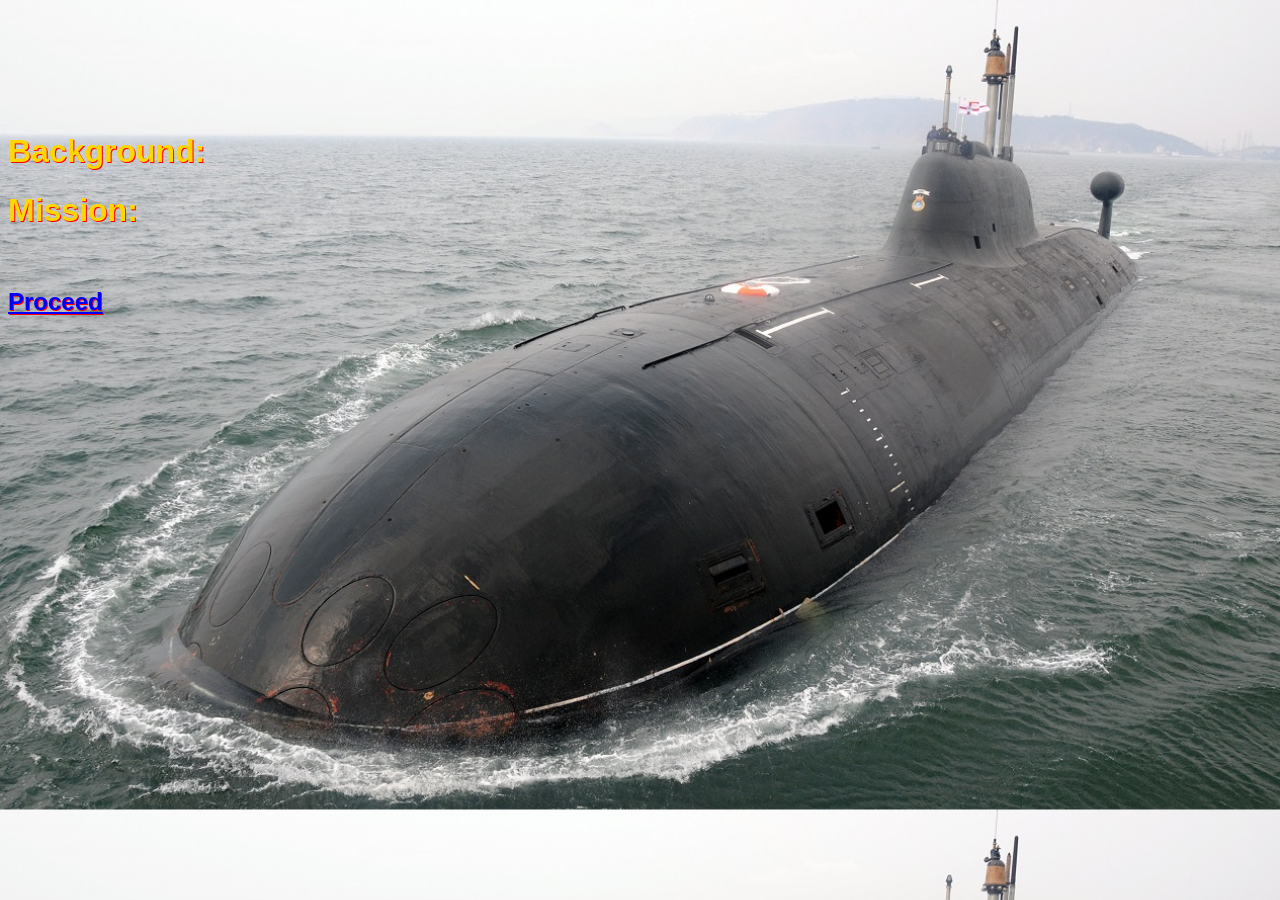
<file: brief.html>
<!DOCTYPE html><meta charset="UTF-8"/>

<!--
///////////////////////////////////////////////////////////////////////////////////
//                     Copyright (C) 2023 Dr Robert P. Wolf                      //
//                                                                               //
// Permission is hereby granted, free of charge, to any person obtaining a copy  //
// of this software and associated documentation files (the "Software"), to deal //
// in the Software without restriction, including without limitation the rights  //
// to use, copy, modify, merge, publish, distribute, sublicense, and/or sell     //
// copies of the Software, and to permit persons to whom the Software is         //
// furnished to do so, subject to the following conditions:                      //
//                                                                               //
// The above copyright notice and this permission notice shall be included in    //
// all copies or substantial portions of the Software.                           //
//                                                                               //
// THE SOFTWARE IS PROVIDED "AS IS", WITHOUT WARRANTY OF ANY KIND, EXPRESS OR    //
// IMPLIED, INCLUDING BUT NOT LIMITED TO THE WARRANTIES OF MERCHANTABILITY,      //
// FITNESS FOR A PARTICULAR PURPOSE AND NONINFRINGEMENT. IN NO EVENT SHALL THE   //
// AUTHORS OR COPYRIGHT HOLDERS BE LIABLE FOR ANY CLAIM, DAMAGES OR OTHER        //
// LIABILITY, WHETHER IN AN ACTION OF CONTRACT, TORT OR OTHERWISE, ARISING FROM, //
// OUT OF OR IN CONNECTION WITH THE SOFTWARE OR THE USE OR OTHER DEALINGS IN     //
// THE SOFTWARE.                                                                 //
///////////////////////////////////////////////////////////////////////////////////

///////////////////////////////////////
// Program started on 6th April 2023 //
///////////////////////////////////////
-->

<html>

<head>
	<title>AUKUS Mission Briefing....</title>
	<link rel="shortcut icon" type="image/x-icon" href="h.ico"/>
	<style>
	a:link {color: blue; text-shadow: 1px 1px red;}
	a:visited {color: blue;}
	a:hover {color: red; text-shadow: 1px 1px blue;}
	a:active {color: red;}
	</style>
</head>

<body bgcolor="#0000aa" style="font-family: arial; color: gold; text-shadow: 1px 1px red; background-size: cover;">
<script src="background_ctrl.js"></script>
<script src="settings.js"></script>
<script src="vessel.js"></script>
<script src="vessels.js"></script>

<div><img id="flag" height="100px"/></div>
<h1>Background:</h1>
<div id="MissionBackground"></div>

<h1>Mission:</h1>
<div id="MissionObjective"></div>
<br/>
<div id="commander"></div>

<script>

var source = parameters . scenario;

LoadJavaScript (`scenarios/${side}/${source}.js`, function () {document . getElementById ('MissionBackground') . innerHTML = MissionBackground; document . getElementById ('MissionObjective') . innerHTML = MissionObjective;
var captain = commanders [side] . commander;
var rank = commanders [side] . commanders [captain] . rank;
var virginia = new MissionConstructor (side);
localStorage . setItem ('ShipsName', virginia . name);

document . getElementById ('flag') . src = `flags/${side}.png`;
document . getElementById ('commander') . innerHTML = `<font color="red">${rank} ${captain}</font> will be commanding ${virginia . class} class <font color="red">${virginia . name}</font> ${virginia . type}.`;
});

</script>

<h2><a href="game.html">Proceed</a></h2>


</body>

</html>
</file>
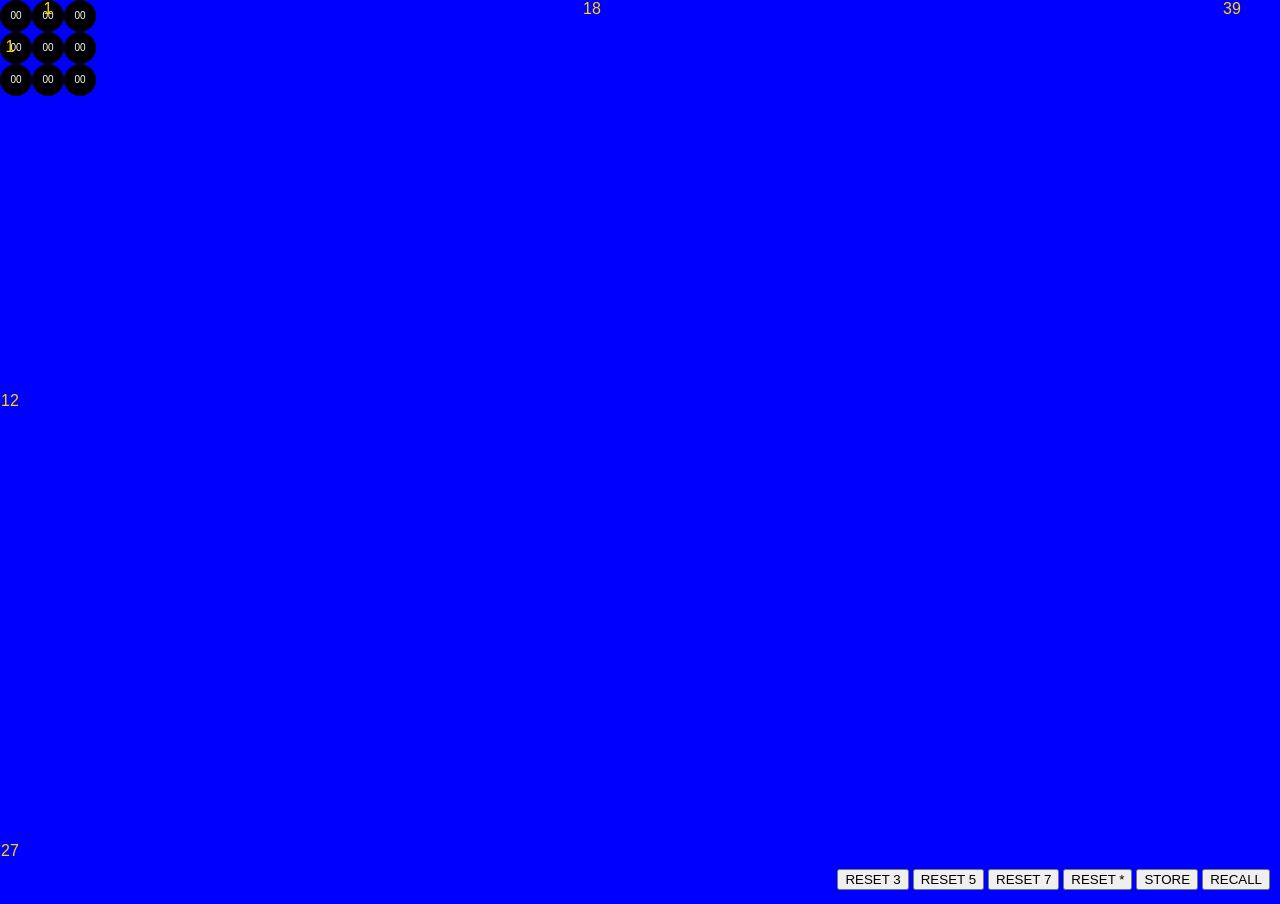
<file: floor_editor.html>
<!DOCTYPE html><meta charset="UTF-8"/>
<!--
///////////////////////////////////////////////////////////////////////////////////
//                     Copyright (C) 2020 Dr Robert P. Wolf                      //
//                                                                               //
// Permission is hereby granted, free of charge, to any person obtaining a copy  //
// of this software and associated documentation files (the "Software"), to deal //
// in the Software without restriction, including without limitation the rights  //
// to use, copy, modify, merge, publish, distribute, sublicense, and/or sell     //
// copies of the Software, and to permit persons to whom the Software is         //
// furnished to do so, subject to the following conditions:                      //
//                                                                               //
// The above copyright notice and this permission notice shall be included in    //
// all copies or substantial portions of the Software.                           //
//                                                                               //
// THE SOFTWARE IS PROVIDED "AS IS", WITHOUT WARRANTY OF ANY KIND, EXPRESS OR    //
// IMPLIED, INCLUDING BUT NOT LIMITED TO THE WARRANTIES OF MERCHANTABILITY,      //
// FITNESS FOR A PARTICULAR PURPOSE AND NONINFRINGEMENT. IN NO EVENT SHALL THE   //
// AUTHORS OR COPYRIGHT HOLDERS BE LIABLE FOR ANY CLAIM, DAMAGES OR OTHER        //
// LIABILITY, WHETHER IN AN ACTION OF CONTRACT, TORT OR OTHERWISE, ARISING FROM, //
// OUT OF OR IN CONNECTION WITH THE SOFTWARE OR THE USE OR OTHER DEALINGS IN     //
// THE SOFTWARE.                                                                 //
///////////////////////////////////////////////////////////////////////////////////
-->
<html>
<head>
	<title>Floor</title>
	<link rel="shortcut icon" type="image/x-icon" href="h.ico"/>
	<style>
	td {padding: 0px;}
	button {padding: 0px 0px;}
	</style>
</head>

<body style="margin: 0px; background-color: blue;">
	<div style="position: absolute; bottom: 10px; right: 10px;">
		<input type="button" value="RESET 3" onclick="javascript: Reset (3);"/>
		<input type="button" value="RESET 5" onclick="javascript: Reset (5);"/>
		<input type="button" value="RESET 7" onclick="javascript: Reset (7);"/>
		<input type="button" value="RESET *" onclick="javascript: Reset ();"/>
		<input type="button" value="STORE" onclick="javascript: localStorage . setItem ('floor', JSON . stringify (floor));"/>
		<input type="button" value="RECALL" onclick="javascript: floor = JSON . parse (localStorage . getItem ('recall')); csize = floor . length; repaint ();"/>
	</div>
	<canvas id="editor" width="1200" height="600" onwheel="javascript: adjust (event);" onmousedown="javascript: down (event);" onmousemove="javescript: move (event);" onmouseup="javascript: up (event);" oncontextmenu="javascript: event . preventDefault ();"/>
</body>

<script type="text/javascript" encoding="UTF-8">

var floor_shift = {x: 0, y: 0};
var dragging_line = null;
var dragging_to = null;

var csize = 3;
var floor = [];

var Reset = function (s) {
	if (s === undefined) {
		s = prompt ("RESET SIZE?");
		if (! s) return;
		s = Number (s);
		if (! s) return;
	}
	csize = s;
	floor = [];
	for (var row = 0; row < csize; row += 1) {
		var array = []
		for (var column = 0; column < csize; column += 1) array . push (0);
		floor . push (array);
	}
	repaint ();
};

var fl = localStorage . getItem ('floor');
if (fl !== null) {floor = JSON . parse (fl); csize = floor . length;}

var canvas = document . getElementById ('editor');
var ctx = canvas . getContext ('2d');
// ctx . translate (16, 16);

var ge = function (e) {
	var rect = canvas . getBoundingClientRect ();
	var c = {x: e . clientX - rect . left, y: e . clientY - rect . top};
	c . xx = Math . floor ((c . x - floor_shift . x) / 32);
	c . yy = Math . floor ((c . y - floor_shift . y) / 32);
	return c;
};
var adjust = function (e) {
	var c = ge (e);
	if (c . xx < 0 || c . xx >= floor . length) return;
	var column = floor [c . xx];
	if (c . yy < 0 || c . yy >= column . length) return;
	column [c . yy] += (e . buttons != 0 ? 16 : 1) * (e . deltaY > 0 ? 1 : -1);
	if (column [c . yy] < 0) column [c . yy] = 0;
	if (column [c . yy] > 255) column [c . yy] = 255;
	repaint ();
	// console . log (x, y, e);
};

// cubic:
// a = x / 2 + z / 6 + y / 2
// b = 2 y - 2.5 x - z / 2
// c = 3 x - 1.5 y + z / 3

var move = function (e) {
	if (! dragging_line) return;
	if (e . buttons > 1) {floor_shift . x += e . movementX; floor_shift . y += e . movementY; repaint (); return;}
	dragging_to = ge (e);
	if (dragging_to . xx < 0 || dragging_to . xx >= csize || dragging_to . yy < 0 || dragging_to . yy >= csize) return;
	var dx = dragging_to . xx - dragging_line . xx;
	var dy = dragging_to . yy - dragging_line . yy;
	if (dx > 0) for (var x = 0; x <= dx; x += 1) floor [dragging_line . xx + x] [Math . round (dragging_line . yy + dy * x / dx)] = floor [dragging_line . xx] [dragging_line . yy];
	if (dx < 0) for (var x = 0; x >= dx; x -= 1) floor [dragging_line . xx + x] [Math . round (dragging_line . yy + dy * x / dx)] = floor [dragging_line . xx] [dragging_line . yy];
	if (dy > 0) for (var y = 0; y <= dy; y += 1) floor [Math . round (dragging_line . xx + dx * y / dy)] [dragging_line . yy + y] = floor [dragging_line . xx] [dragging_line . yy];
	if (dy < 0) for (var y = 0; y >= dy; y -= 1) floor [Math . round (dragging_line . xx + dx * y / dy)] [dragging_line . yy + y] = floor [dragging_line . xx] [dragging_line . yy];
	repaint ();
};
var down = function (e) {
	dragging_line = ge (e);
	dragging_to = dragging_line;
};
var up = function (e) {
	dragging_line = null;
	dragging_to = null;
	repaint ();
};

var repaint = function () {
	canvas . width = window . innerWidth; canvas . height = window . innerHeight;
	ctx . textAlign = 'center';
	ctx . textBaseline = 'middle';
	ctx . clearRect (0, 0, canvas . width, canvas . height);
	for (var ind in floor) {
		var column = floor [ind];
		for (var sub in column) {
			var x = 16 + floor_shift . x + ind * 32; var y = 16 + floor_shift . y + sub * 32;
			ctx . beginPath ();
			ctx . arc (x, y, 16, 0, Math . PI + Math . PI);
			var v = column [sub] . toString (16) . padStart (2, 0);
			ctx . fillStyle = '#' + v + '0000';
			ctx . fill ();
			ctx . fillStyle = 'white';
			ctx . fillText (v . toUpperCase (), x, y);
		}
	}
	if (dragging_line) {
		ctx . strokeStyle = 'yellow';
		ctx . beginPath (); ctx . moveTo (dragging_line . x, dragging_line . y); ctx . lineTo (dragging_to . x, dragging_to . y); ctx . stroke ();
	}
	ctx . fillStyle = 'gold';
	ctx . font = '16px arial';
	ctx . fillText (Math . round (floor_shift . x / -32) + 1, 48, 10);
	ctx . fillText (Math . round ((floor_shift . x - canvas . width) / -32) - 1, canvas . width - 48, 10);
	ctx . fillText (Math . round ((floor_shift . x - canvas . width / 2) / -32) - 2, canvas . width / 2 - 48, 10);
	ctx . fillText (Math . round (floor_shift . y / -32) + 1, 10, 48);
	ctx . fillText (Math . round ((floor_shift . y - canvas . height) / -32) - 1, 10, canvas . height - 48);
	ctx . fillText (Math . round ((floor_shift . y - canvas . height / 2) / -32) - 2, 10, canvas . height / 2 - 48);
};

if (floor . length < 1) Reset (3);

setTimeout (function () {repaint ();}, 200);

</script>


</html>
</file>
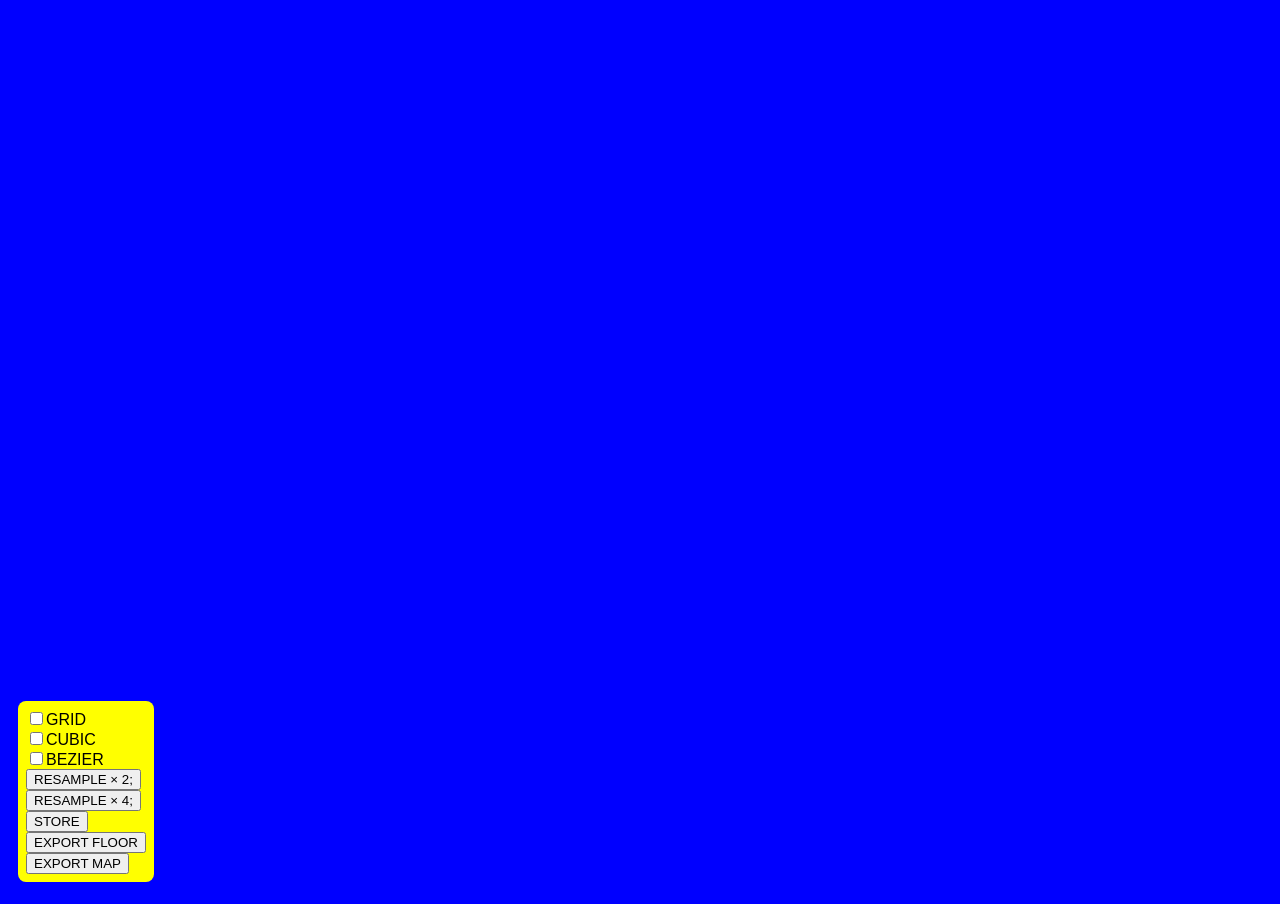
<file: floor_visualiser.html>
<!DOCTYPE html><meta charset="UTF-8"/>
<!--
///////////////////////////////////////////////////////////////////////////////////
//                     Copyright (C) 2020 Dr Robert P. Wolf                      //
//                                                                               //
// Permission is hereby granted, free of charge, to any person obtaining a copy  //
// of this software and associated documentation files (the "Software"), to deal //
// in the Software without restriction, including without limitation the rights  //
// to use, copy, modify, merge, publish, distribute, sublicense, and/or sell     //
// copies of the Software, and to permit persons to whom the Software is         //
// furnished to do so, subject to the following conditions:                      //
//                                                                               //
// The above copyright notice and this permission notice shall be included in    //
// all copies or substantial portions of the Software.                           //
//                                                                               //
// THE SOFTWARE IS PROVIDED "AS IS", WITHOUT WARRANTY OF ANY KIND, EXPRESS OR    //
// IMPLIED, INCLUDING BUT NOT LIMITED TO THE WARRANTIES OF MERCHANTABILITY,      //
// FITNESS FOR A PARTICULAR PURPOSE AND NONINFRINGEMENT. IN NO EVENT SHALL THE   //
// AUTHORS OR COPYRIGHT HOLDERS BE LIABLE FOR ANY CLAIM, DAMAGES OR OTHER        //
// LIABILITY, WHETHER IN AN ACTION OF CONTRACT, TORT OR OTHERWISE, ARISING FROM, //
// OUT OF OR IN CONNECTION WITH THE SOFTWARE OR THE USE OR OTHER DEALINGS IN     //
// THE SOFTWARE.                                                                 //
///////////////////////////////////////////////////////////////////////////////////
-->
<html>
<head>
	<title>Floor</title>
	<link rel="shortcut icon" type="image/x-icon" href="h.ico"/>
	<style>
	td {padding: 0px;}
	button {padding: 0px 0px;}
	</style>
</head>

<body style="margin: 0px; background-color: blue;">
	<div style="position: absolute; bottom: 10px; left: 10px; font-family: arial; background-color: yellow; border-radius: 8px; margin: 8px; padding: 8px;">
		<input type="checkbox" id="grid" onchange="javascript: repaint ();">GRID</input><br/>
		<input type="checkbox" id="cubic" onchange="javascript: repaint ();">CUBIC</input><br/>
		<input type="checkbox" id="bezier" onchange="javascript: repaint ();">BEZIER</input><br/>
		<input type="button" value="RESAMPLE &#x00D7 2;" onclick="javascript: floor = resample (floor, 0.5); repaint ();"/><br/>
		<input type="button" value="RESAMPLE &#x00D7 4;" onclick="javascript: floor = resample (floor, 0.25); repaint ();"/><br/>
		<input type="button" value="STORE" onclick="javascript: localStorage . setItem ('recall', JSON . stringify (floor));"/><br/>
		<input type="button" value="EXPORT FLOOR" onclick="javascript: Export ('floor');"/><br/>
		<input type="button" value="EXPORT MAP" onclick="javascript: Export ('map');"/><br/>
	</div>
	<canvas id="visualiser" width="1200" height="600" onwheel="javascript: adjust (event);" onmousedown="javascript: down (event);" onmousemove="javescript: move (event);" onmouseleave="javascript: up (event);" onmouseup="javascript: up (event);" oncontextmenu="javascript: event . preventDefault ();"/>
</body>

<script type="text/javascript">

var rebez = function (floor, row, index, nf, step) {
	var ps = floor [row];
	var x = ps [index]; var y = ps [index + 1]; var z = ps [index + 2];
	x = (x + y) / 2; z = (z + y) / 2;
	for (var t = 0; t < 1; t += step) {
		var tt = 1 - t;
		var xy = t * y + tt * x;
		var yz = t * z + tt * y;
		var xyz = t * yz + tt * xy;
		nf . push (xyz);
	}
};

var resubez = function (floor, sub, nf, nff, step) {
	var xx = nf [sub]; var yy = nf [sub + 1]; var zz = nf [sub + 2];
	for (var t = 0; t < 1; t += step) {
		var row = [];
		for (var ind in xx) {
			var x = xx [ind]; var y = yy [ind]; var z = zz [ind];
			x = (x + y) / 2; z = (z + y) / 2;
			var tt = 1 - t;
			var xy = t * y + tt * x;
			var yz = t * z + tt * y;
			var xyz = t * yz + tt * xy;
			row . push (Math . round (xyz));
		}
		nff . push (row);
	}
};

var resample = function (floor, step) {
	var nf = [];
	for (var ind in floor) {
		var column = floor [ind];
		column . unshift (column [0]);
		column . push (column [column . length - 1]);
		var nc = [];
		for (var sub = 0; sub < column . length - 2; sub ++) rebez (floor, ind, sub, nc, step);
		nc . push (column [column . length - 1]);
		nf . push (nc);
	}
	nf . unshift (nf [0]);
	nf . push (nf [nf . length - 1]);
	var nff = [];
	for (var sub = 0; sub < nf . length - 2; sub ++) resubez (floor, sub, nf, nff, step);
	nff . push (nf [nf . length - 1]);
	return nff;
};

var canvas = document . getElementById ('visualiser');
var ctx = canvas . getContext ('2d');

var screen = {x: 0, y: 0, z: 500, alpha: 0, alphaCos: 1, alphaSin: 0, beta: 0, betaCos: 1, betaSin: 0, zee: 0};

var lineto = function (x, y, z) {
	var xx = x * screen . alphaCos - z * screen . alphaSin;
	var zz = z * screen . alphaCos + x * screen . alphaSin;
	var yy = y * screen . betaCos - zz * screen . betaSin;
	zz = zz * screen . betaCos + y * screen . betaSin;
	zz += screen . z + screen . zee;
	if (zz <= 0) return;
	ctx . lineTo (screen . z * (xx + screen . x) / zz, screen . z * (yy + screen . y) / zz);
};

var floor = JSON . parse (localStorage . getItem ('floor'));

var dragging = false;
var move = function (e) {
	if (! dragging) return;
	if (e . buttons < 2) {screen . x += e . movementX; screen . y += e . movementY;}
	else {
		screen . alpha += 0.01 * e . movementX; screen . alphaCos = Math . cos (screen . alpha); screen . alphaSin = Math . sin (screen . alpha);
		screen . beta += 0.01 * e . movementY; screen . betaCos = Math . cos (screen . beta); screen . betaSin = Math . sin (screen . beta);
	}
	repaint ();
};
var adjust = function (e) {screen . zee += (e . deltaX + e . deltaY + e . deltaZ) * 4; repaint ();};
var up = function () {dragging = false;};
var down = function () {dragging = true;};

var section = function (row, index, csize, cells, to) {
	if (to === undefined) to = 2;
	var ps = floor [row]; var p0 = ps [index];
	var x = ps [index + 1] - p0; var y = ps [index + 2] - p0; var z = ps [index + 3] - p0;
	var a = x / 2 + z / 6 - y / 2;
	var b = 2 * y - 2.5 * x - z / 2;
	var c = 3 * x - 1.5 * y + z / 3;
	for (var ind = 0; ind <= to; ind += 0.0625) {
		var v = a * ind * ind * ind + b * ind * ind + c * ind;
		lineto ((index + ind) * csize - cells, 0 - v / 2 - p0 / 2, row * csize - cells);
	}
	return 12 * a + 4 * b + c;
};

var subsection = function (row, index, csize, cells, delta, to) {
	if (to === undefined) to = 1;
	var ps = floor [row]; var p0 = ps [index];
	var x = ps [index + 1] - p0; var y = ps [index + 2] - p0;
	var a = y / 4 + delta / 2 - x;
	var b = 2 * x - 1.5 * delta - y / 4;
	for (var ind = 0; ind <= to; ind += 0.0625) {
		var v = a * ind * ind * ind + b * ind * ind + delta * ind;
		lineto ((index + ind) * csize - cells, 0 - v / 2 - p0 / 2, row * csize - cells);
	}
	return 3 * a + 2 * b + delta;
};

var bez = function (row, index, csize, cells) {
	var ps = floor [row];
	var x = ps [index]; var y = ps [index + 1]; var z = ps [index + 2];
	x = (x + y) / 2; z = (z + y) / 2;
	for (var t = 0; t <= 1; t += 0.0625) {
		var tt = 1 - t;
		var xy = t * y + tt * x;
		var yz = t * z + tt * y;
		var xyz = t * yz + tt * xy;
		lineto ((index + t + 0.5) * csize - cells, 0 - xyz / 2, row * csize - cells);
	}
};

var subz = function (row, index, csize, cells) {
	var x = floor [index] [row]; var y = floor [index + 1] [row]; var z = floor [index + 2] [row];
	x = (x + y) / 2; z = (z + y) / 2;
	for (var t = 0; t <= 1; t += 0.0625) {
		var tt = 1 - t;
		var xy = t * y + tt * x;
		var yz = t * z + tt * y;
		var xyz = t * yz + tt * xy;
		lineto (row * csize - cells, 0 - xyz / 2, (index + t + 0.5) * csize - cells);
	}
};

var repaint = function () {
	ctx . save ();
	canvas . width = window . innerWidth; canvas . height = window . innerHeight;
	ctx . translate (canvas . width * 0.5, canvas . height * 0.5);
	ctx . strokeStyle = 'white';
	var cells = floor . length - 1;
	var csize = 400 / cells;
	cells *= csize / 2;
	if (document . getElementById ('grid') . checked) {
		for (var ind in floor) {
			var column = floor [ind];
			ctx . beginPath ();
			for (var sub in column) {
				lineto (sub * csize - cells, 0 - column [sub] / 2, Number (ind) * csize - cells);
			}
			ctx . stroke ();
		}
		for (var ind = 0; ind < floor [0] . length; ind ++) {
			ctx . beginPath ();
			for (var sub = 0; sub < floor . length; sub ++) {
				lineto (ind * csize - cells, 0 - floor [sub] [ind] / 2, sub * csize - cells);
			}
			ctx . stroke ();
		}
	}
	var d;
	if (document . getElementById ('cubic') . checked) {
		for (var row = 0; row < floor . length; row ++) {
			ctx . strokeStyle = 'red'; ctx . beginPath (); d = section (row, 0, csize, cells); ctx . stroke ();
			for (var ind = 2; ind < floor [0] . length - 3; ind ++) {ctx . beginPath (); d = subsection (row, ind, csize, cells, d); ctx . stroke ();}
			ctx . strokeStyle = 'red'; ctx . beginPath (); d = subsection (row, floor [0] . length - 3, csize, cells, d, 2); ctx . stroke ();
		}
	}
	if (document . getElementById ('bezier') . checked) {
		for (var row = 0; row < floor . length; row ++) {
			ctx . strokeStyle = 'lime'; ctx . beginPath ();
			for (var ind = 0; ind < floor [0] . length - 2; ind ++) bez (row, ind, csize, cells);
			ctx . stroke ();
		}
		for (var column = 0; column < floor [0] . length; column ++) {
			ctx . strokeStyle = 'lime'; ctx . beginPath ();
			for (var ind = 0; ind < floor . length - 2; ind ++) subz (column, ind, csize, cells);
			ctx . stroke ();
		}
	}
	ctx . restore ();
};

repaint ();

var Export = function (type) {
	var canvas = document . createElement ('canvas');
	canvas . width = floor . length;
	canvas . height = floor [0] . length;
	var ctx = canvas . getContext ('2d');
	var img = ctx . createImageData (1, 1);
	var data = img . data;
	data [0] = 255;
	data [1] = 255;
	data [2] = 255;
	data [3] = 255;
	for (var ind in floor) {
		var row = floor [ind];
		for (var sub in row) {
			// data [0] = Math . floor (row [sub] / 32) * 8 + 192;
			// data [1] = Math . floor (row [sub] / 32) * 8 + 192;
			// data [2] = Math . floor (row [sub] / 32) * 8 + 192;
			// data [3] = Math . floor (row [sub]);
			if (type === 'map') data [3] = Math . floor (row [sub] / 20) * 20;
			if (type === 'floor') data [3] = Math . floor (row [sub]);
			ctx . putImageData (img, ind, sub);
		}
	}
	window . location = canvas . toDataURL ('image/png');
};

</script>

</html>
</file>
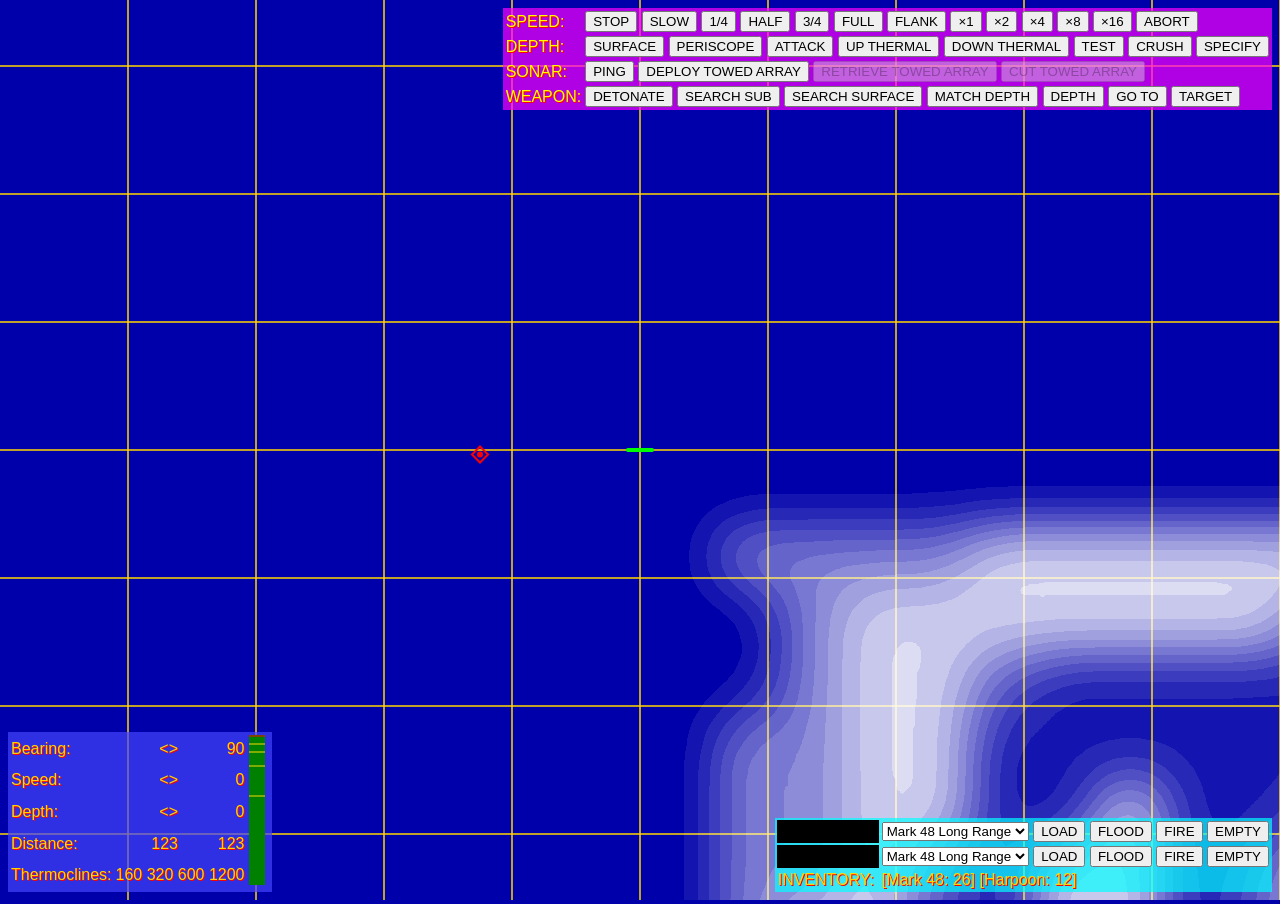
<file: game.html>
<!DOCTYPE html><meta charset="UTF-8"/>

<!--
///////////////////////////////////////////////////////////////////////////////////
//                     Copyright (C) 2023 Dr Robert P. Wolf                      //
//                                                                               //
// Permission is hereby granted, free of charge, to any person obtaining a copy  //
// of this software and associated documentation files (the "Software"), to deal //
// in the Software without restriction, including without limitation the rights  //
// to use, copy, modify, merge, publish, distribute, sublicense, and/or sell     //
// copies of the Software, and to permit persons to whom the Software is         //
// furnished to do so, subject to the following conditions:                      //
//                                                                               //
// The above copyright notice and this permission notice shall be included in    //
// all copies or substantial portions of the Software.                           //
//                                                                               //
// THE SOFTWARE IS PROVIDED "AS IS", WITHOUT WARRANTY OF ANY KIND, EXPRESS OR    //
// IMPLIED, INCLUDING BUT NOT LIMITED TO THE WARRANTIES OF MERCHANTABILITY,      //
// FITNESS FOR A PARTICULAR PURPOSE AND NONINFRINGEMENT. IN NO EVENT SHALL THE   //
// AUTHORS OR COPYRIGHT HOLDERS BE LIABLE FOR ANY CLAIM, DAMAGES OR OTHER        //
// LIABILITY, WHETHER IN AN ACTION OF CONTRACT, TORT OR OTHERWISE, ARISING FROM, //
// OUT OF OR IN CONNECTION WITH THE SOFTWARE OR THE USE OR OTHER DEALINGS IN     //
// THE SOFTWARE.                                                                 //
///////////////////////////////////////////////////////////////////////////////////

////////////////////////////////////////
// Program started on 13th April 2023 //
////////////////////////////////////////
-->

<html>

<head>
	<title>Aukus Game Play....</title>
	<link rel="shortcut icon" type="image/x-icon" href="h.ico"/>
	<style>
	a:link {color: blue; text-shadow: 1px 1px red;}
	a:visited {color: blue;}
	a:hover {color: red; text-shadow: 1px 1px blue;}
	a:active {color: red;}
	</style>
</head>

<body bgcolor="#0000aa" onkeydown="KeyPressed (event);" onwheel="OnWheel (event);" oncontextmenu="event . preventDefault ();" style="font-family: arial; color: gold; text-shadow: 1px 1px red; background-size: cover; margin: 0; width: 100%; height: 100%; border: 0; overflow: hidden; display: block;">
<script src="settings.js"></script>
<script src="vessel.js"></script>
<script src="vessels.js"></script>

<div style="margin: 0;"><canvas id="aukus" onmousedown="return OnMouseDown (event);" style="cursor: default;"/></div>

<div id="info" style="position: absolute; left: 8px; bottom: 8px; font-family: arial;">
	<table style="background: #4444ffb0; color: gold;">
		<tr>
			<td>Bearing:</td><td><div id="selected_bearing" style="text-align: right;">5</td><td><div id="simulated_bearing" style="text-align: right;">123</td>
			<td rowspan="5"><canvas id="thermocline_canvas" width="16"></td>
			<td rowspan="5"><div id="selected_image" style="text-align: center;"></td>
		</tr>
		<tr><td>Speed:</td><td><div id="selected_speed" style="text-align: right;">123</td><td><div id="simulated_speed" style="text-align: right;">123</td></tr>
		<tr><td>Depth:</td><td><div id="selected_depth" style="text-align: right;">123</td><td><div id="simulated_depth" style="text-align: right;">123</td></tr>
		<tr><td>Distance:</td><td><div id="selected_distance" style="text-align: right;">123</td><td><div id="selected_bearing" style="text-align: right;">123</td></tr>
		<tr><td>Thermoclines:</td><td colspan="2"><div id="thermoclines"></td></tr>
	</table>
</div>

<div id="ctrl" style="position: absolute; top: 8px; right: 8px; font-family: arial;">
	<table style="background: #ff00ffb0; color: yellow;">
		<tr>
			<td>SPEED:</td>
			<td>
				<button onclick="simulated . setSpeed ('stop');">STOP</button>
				<button onclick="simulated . setSpeed ('slow');">SLOW</button>
				<button onclick="simulated . setSpeed ('one quarter');">1/4</button>
				<button onclick="simulated . setSpeed ('half');">HALF</button>
				<button onclick="simulated . setSpeed ('three quarters');">3/4</button>
				<button onclick="simulated . setSpeed ('full');">FULL</button>
				<button onclick="simulated . setSpeed ('flank');">FLANK</button>
				<button onclick="simulation_ratio = 1;">&#xd7;1</button>
				<button onclick="simulation_ratio = 2;">&#xd7;2</button>
				<button onclick="simulation_ratio = 4;">&#xd7;4</button>
				<button onclick="simulation_ratio = 8;">&#xd7;8</button>
				<button onclick="simulation_ratio = 16;">&#xd7;16</button>
				<button onclick="MissionAbort ();">ABORT</button>
			</td>
		</tr>
		<tr>
			<td>DEPTH:</td>
			<td>
				<button onclick="simulated . setDepth ('surface');">SURFACE</button>
				<button onclick="simulated . setDepth ('periscope');">PERISCOPE</button>
				<button onclick="simulated . setDepth ('attack');">ATTACK</button>
				<button onclick="simulated . setDepth ('up');">UP THERMAL</button>
				<button onclick="simulated . setDepth ('down');">DOWN THERMAL</button>
				<button onclick="simulated . setDepth ('test');">TEST</button>
				<button onclick="simulated . setDepth ('crush');">CRUSH</button>
				<button onclick="SpecifyDepth ();">SPECIFY</button>
			</td>
		</tr>
		<tr>
			<td>SONAR:</td>
			<td>
				<button onclick="simulated . sonar . ping ();">PING</button>
				<button id="DeployTowedArray" onclick="simulated . sonar . deployTowedArray (); document . getElementById ('CutTowedArray') . disabled = false; this . disabled = true;">DEPLOY TOWED ARRAY</button>
				<button id="RetrieveTowedArray" onclick="simulated . sonar . retrieveTowedArray (); this . disabled = true;" disabled>RETRIEVE TOWED ARRAY</button>
				<button id="CutTowedArray" onclick="simulated . sonar . cutTowedArray (); document . getElementById ('RetrieveTowedArray') . disabled = true; this . disabled = true;" disabled>CUT TOWED ARRAY</button>
			</td>
		</tr>
		<tr>
			<td>WEAPON:</td>
			<td>
				<button onclick="WeaponDetonate ();">DETONATE</button>
				<button onclick="WeaponSearchSub ();">SEARCH SUB</button>
				<button onclick="WeaponSearchSurface ();">SEARCH SURFACE</button>
				<button onclick="WeaponMatchDepth ();">MATCH DEPTH</button>
				<button onclick="WeaponPromptDepth ();">DEPTH</button>
				<button onclick="WeaponToToWaypoint ();">GO TO</button>
				<button onclick="WeaponSelectTarget ();">TARGET</button>
			</td>
		</tr>
	</table>
</div>

<div id="inventory" style="position: absolute; bottom: 8px; right: 8px;">
	<table id="tubes" style="background: #00ffffb0; color: gold;"/>
</div>

<script>

var FillTubesPanel = function () {
	var content = '';
	var options = '';
	for (var ind in simulated . tubes) {
		var tube = simulated . tubes [ind];
		options = '';
		for (var sub in tube . torpedoes) options += `<option>${sub}</option>`;
		content += `
<tr><td bgcolor="black" width="100" id="tube_${ind}"></td>
	<td>
		<select id="command_${ind}">${options}</select>
		<button onclick="TubeLoad (${ind}, document . getElementById ('command_${ind}') . value);">LOAD</button>
		<button onclick="simulated . tubes [${ind}] . flood ();">FLOOD</button>
		<button onclick="simulated . tubes [${ind}] . fire ();">FIRE</button>
		<button onclick="TubeEmpty (${ind});">EMPTY</button>
	</td>
</tr>`;
	}
	content += `<tr><td>INVENTORY:</td><td id="inventory_panel">`;
	content += `</td></tr>`;
	document . getElementById ('tubes') . innerHTML = content;	
};

var FillInventoryPanel = function () {
	var content = '';
	for (var ind in simulated . inventory) content += `[${ind}: ${simulated . inventory [ind] . count}] `;
	document . getElementById ('inventory_panel') . innerHTML = content;
};

/*var fill_weapons_table = function (vessel) {
	var content = '<table style="background: #00ffffb0; color: yellow;">';
	for (var ind in vessel . tubes) {
		var tube = vessel . tubes [ind];
		var commands = '';
		for (var sub in tube . torpedoes) commands += `<option>${sub}</option>`;
		content += `
<tr>
	<td bgcolor=black width="100" id="tube_${ind}"></td>
	<td>
		<select id="command_${ind}">${commands}</select>
		<button onclick="javascript: simulated . tubes [${ind}] . load (document . getElementById ('command_${ind}') . value);">LOAD</button>
		<button onclick="javascript: simulated . tubes [${ind}] . flood ();">FLOOD</button>
		<button onclick="javascript: simulated . tubes [${ind}] . fire ((selected && selected . vessel) || waypoint, document . getElementById ('command_${ind}') . value);">FIRE</button>
		<button onclick="javascript: simulated . tubes [${ind}] . empty ();">EMPTY</button>
	</td>
</tr>
		`;
	}
	content += '<tr><td>Inventory</td><td id="inventory" bgcolor="blue"/></tr>';
	for (var ind in vessel . silo) {
		var image = vessel . silo [ind] . constructor . prototype . tube_image || vessel . silo [ind] . constructor . prototype . image;
		content += `<tr><td bgcolor=black width="100"><img src=silhouettes/${image}.png width=100/></td><td bgcolor=blue>
		<button style="width: 200px;" onclick="javascript: silo_launch (this, '${ind}');">LAUNCH ${ind}: ${vessel . silo [ind] . amount}</button>
		Maximum Depth = ${vessel . silo [ind] . depth}
		</td></tr>`;
	}
	content += '</table>';
	weapons . innerHTML = content;
	for (var ind in vessel . tubes) vessel . tubes [ind] . display_element = document . getElementById (`tube_${ind}`);
	inventory_info = document . getElementById ('inventory');
	update_inventory_info (vessel);
};*/

var DrawFloor = function () {};
var FloorImage = new Image (); FloorImage . src = 'floors/neptune_trench_map.png';

var canvas = document . getElementById ('aukus');
var ctx = canvas . getContext ('2d');
var thermocline_canvas = document . getElementById ('thermocline_canvas');
var ctc = thermocline_canvas . getContext ('2d');
var simulation_ratio = 1;
var DamageShift = 0;
var time = Date . now ();

DrawFloor = function () {
	ctx . save ();
	ctx . scale (scaling, scaling);
	ctx . drawImage (FloorImage, 0, 0);
	ctx . restore ();
};

var LosAngeles = new Image (); LosAngeles . src = 'silhouettes/LosAngelesTopView.png';
simulated = new Virginia ('Australia', localStorage . getItem ('ShipsName'));
/*simulated = new Vessel ('Australia');
simulated . inventory = {
	'Mark 48': {constructor: Mark48, count: 26},
	Harpoon: {constructor: Harpoon, count: 12, depth: 150}
}
//this . BuildTubes (this, {'Mark 48': ['Mark 48 Long Range', 'Mark 48 Fast'], Harpoon: ['Harpoon'], Tomahawk: ['Tomahawk']}, 8);
//simulated . BuildTubes ({'Mark 48': ['Mark 48 Long Range', 'Mark 48 Fast'], Harpoon: ['Harpoon']}, 2);
simulated . BuildTubes ({'Mark 48 Long Range': 'Mark 48', 'Mark 48 Fast': 'Mark 48', Harpoon: 'Harpoon'}, 2);
*/


var SpecifyDepth = function () {
//	PauseSimulation ();
	var ret = Number (prompt ('Enter Depth'));
	if (! isNaN (ret)) simulated . setDepth (ret);
//	ResumeSimulation ()
};

selected = null;
simulation . push (simulated);
var oiler = new Vessel ('Russia');
oiler . type = 'surface';
oiler . position . x = -1.25; oiler . position . y = 0.035;
simulation . push (oiler);

var simulate = function (delta) {
	for (var v of simulation) {
		v . move (delta);
	}
};

var ShiftMapPosition = function (width, height, vessel) {
	var mile = 128 * scaling;
	var shift = vessel === null ? {x: 0, y: 0} : {x: vessel . position . x * mile, y: vessel . position . y * mile};
	shift . half_width = width * 0.5; shift . half_height = height * 0.5;
	ctx . translate (shift . half_width - shift . x, shift . half_height - shift . y);
	return shift;
};

var DrawGrid = function (shift) {
	var mile = 128 * scaling;
	ctx . beginPath ();
	ctx . lineWidth = 1.5;
	ctx . strokeStyle = 'gold';
	var ll = shift . x - shift . half_width;
	var lr = shift . x + shift . half_width;
	var lt = shift . y - shift . half_height;
	var lb = shift . y + shift . half_height;
	var gl = Math . floor (ll / mile) * mile + mile;
	var gr = Math . floor (lr / mile) * mile + 1;
	var gt = Math . floor (lt / mile) * mile + mile;
	var gb = Math . floor (lb / mile) * mile + 1;
	for (var ind = gl; ind < gr; ind += mile) {ctx . moveTo (ind, lt); ctx . lineTo (ind, lb);}
	for (var ind = gt; ind < gb; ind += mile) {ctx . moveTo (ll, ind); ctx . lineTo (lr, ind);}
	ctx . stroke ();
};

var resize = function (delta) {
	var now = Date . now ();
	if (delta === undefined) delta = (now - time) / 1000;
	time = now;
	for (var ind = 0; ind < simulation_ratio; ind ++) simulate (delta);
	var degrees = simulated . position . bearing * 180 / Math . PI + 90;
	while (degrees > 360) degrees -= 360; while (degrees < 0) degrees += 360;
	document . getElementById ('simulated_bearing') . innerHTML = degrees . toFixed (0);
	document . getElementById ('simulated_speed') . innerHTML = simulated . speed . x;
	document . getElementById ('simulated_depth') . innerHTML = Math . floor (simulated . position . depth);
	if (selected) {
		degrees = simulated . position . bearing * 180 / Math . PI + 90;
		while (degrees > 360) degrees -= 360; while (degrees < 0) degrees += 360;
		document . getElementById ('selected_bearing') . innerHTML = degrees . toFixed (0);
	} else document . getElementById ('selected_bearing') . innerHTML = '<>'
	document . getElementById ('selected_speed') . innerHTML = selected ? selected . speed . x : '<>';
	document . getElementById ('selected_depth') . innerHTML = selected ? selected . position . depth : '<>';
	document . getElementById ('selected_image') . innerHTML = '';
	var thermals = '';
	for (var thermo of thermoclines) thermals += `${thermo . depth} `;
	document . getElementById ('thermoclines') . innerHTML = thermals;
	canvas . width = window . innerWidth; canvas . height = window . innerHeight;
	var floor = Floor (simulated . position) * 0.05;
	ctc . fillStyle = 'green'; ctc . strokeStyle = 'gold'; ctc . fillRect (0, 0, 16, floor);
	ctc . strokeStyle = 'gold';
	ctc . beginPath (); for (var thermo of thermoclines) {var t = 1 + thermo . depth * 0.05; ctc . moveTo (0, t); ctc . lineTo (16, t);} ctc . stroke ();
	ctc . beginPath (); var t = 1 + simulated . position . depth * 0.05; ctc . moveTo (0, t); ctc . lineTo (16, t); ctc . strokeStyle = 'red'; ctc . stroke ();
	ctc . fillStyle = 'gray'; ctc . fillRect (0, floor, 16, 200);
	if (DamageShift > 0) {var alpha = Math . random () * Math . PI * 2; ctx . translate (Math . cos (alpha) * 20, Math . sin (alpha) * 20); DamageShift --;}
	DrawGrid (ShiftMapPosition (canvas . width, canvas . height, simulated));
	DrawFloor ();
	simulated . DrawSimulated (ctx, LosAngeles);
	DrawAll (ctx);
};

var simulation_interval = setInterval (resize, 50);

var control_panel = document . getElementById ('ctrl');
var info_panel = document . getElementById ('info');
var inventory_panel = document . getElementById ('inventory');
var KeyPressed = function (e) {
	var key = e . key . toLowerCase ();
	if (key === 'control' || key === 'r') return true;
	var ws = e . shiftKey ? control_panel . style : e . ctrlKey ? inventory_panel . style : info_panel . style;
	switch (key) {
	case '0': case '1': case '2': case '3': case '4': case '5': case '6': simulated . setSpeed (Number (key)); break;
	case 'z': simulation_ratio = 1; break;
	case 'x': simulation_ratio = 2; break;
	case 'c': simulation_ratio = 4; break;
	case 'v': simulation_ratio = 8; break;
	case 'b': simulation_ratio = 16; break;
	case 'arrowright': e . preventDefault (); ws . left = null; ws . right = '8px'; break;
	case 'arrowleft': e . preventDefault (); ws . right = null; ws . left = '8px'; break;
	case 'arrowdown': e . preventDefault (); ws . top = null; ws . bottom = '8px'; break;
	case 'arrowup': e . preventDefault (); ws . bottom = null; ws . top = '8px'; break;
	default: break;
	}
	return true;
};

var OnWheel = function (e) {if (e . deltaY > 0) {if (scaling <= 0.16777216) return false; scaling /= 1.25; scaling = Number (scaling . toFixed (8));} else {scaling *= 1.25; scaling = Number (scaling . toFixed (8));} return false;};

var OnMouseDown = function (e) {
	e . preventDefault ();
	if (e . buttons === 2) simulated . SetTargetBearing (Math . atan2 (e . clientY - canvas . height * 0.5, e . clientX - canvas . width * 0.5));
	return false;
};


FillTubesPanel ();
FillInventoryPanel ();

var TubeLoad = function (ind, type) {
	var torpedo = simulated . tubes [ind] . load (type);
	if (! torpedo) return;
	var tube = document . getElementById ('tube_' + ind);
	tube . innerHTML = `<a href="${torpedo . info}" target="_blank"><img src="silhouettes/${torpedo . image}.png" width="100"/></a>`;
	FillInventoryPanel ();
};

var TubeEmpty = function (ind) {
	simulated . tubes [ind] . empty ();
	tube = document . getElementById ('tube_' + ind) . innerHTML = '';
};

</script>

</body>
</html>
</file>
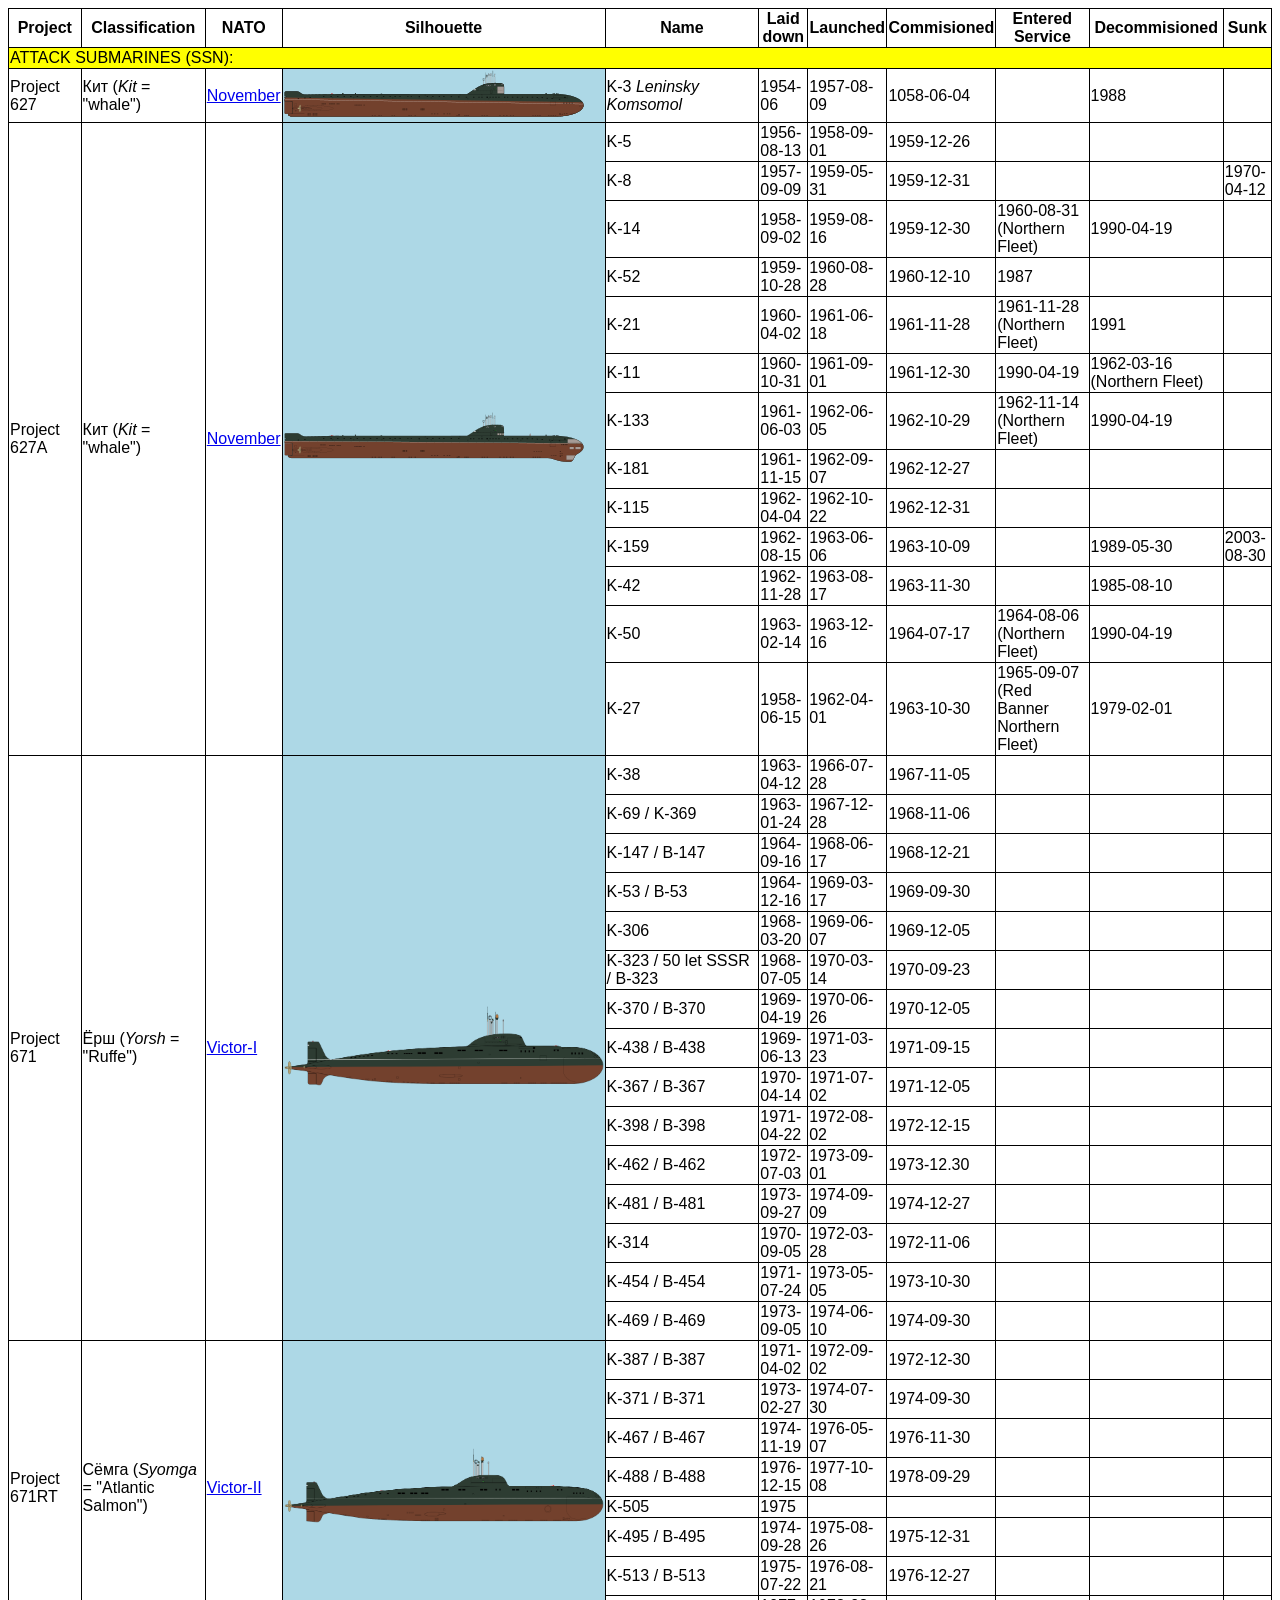
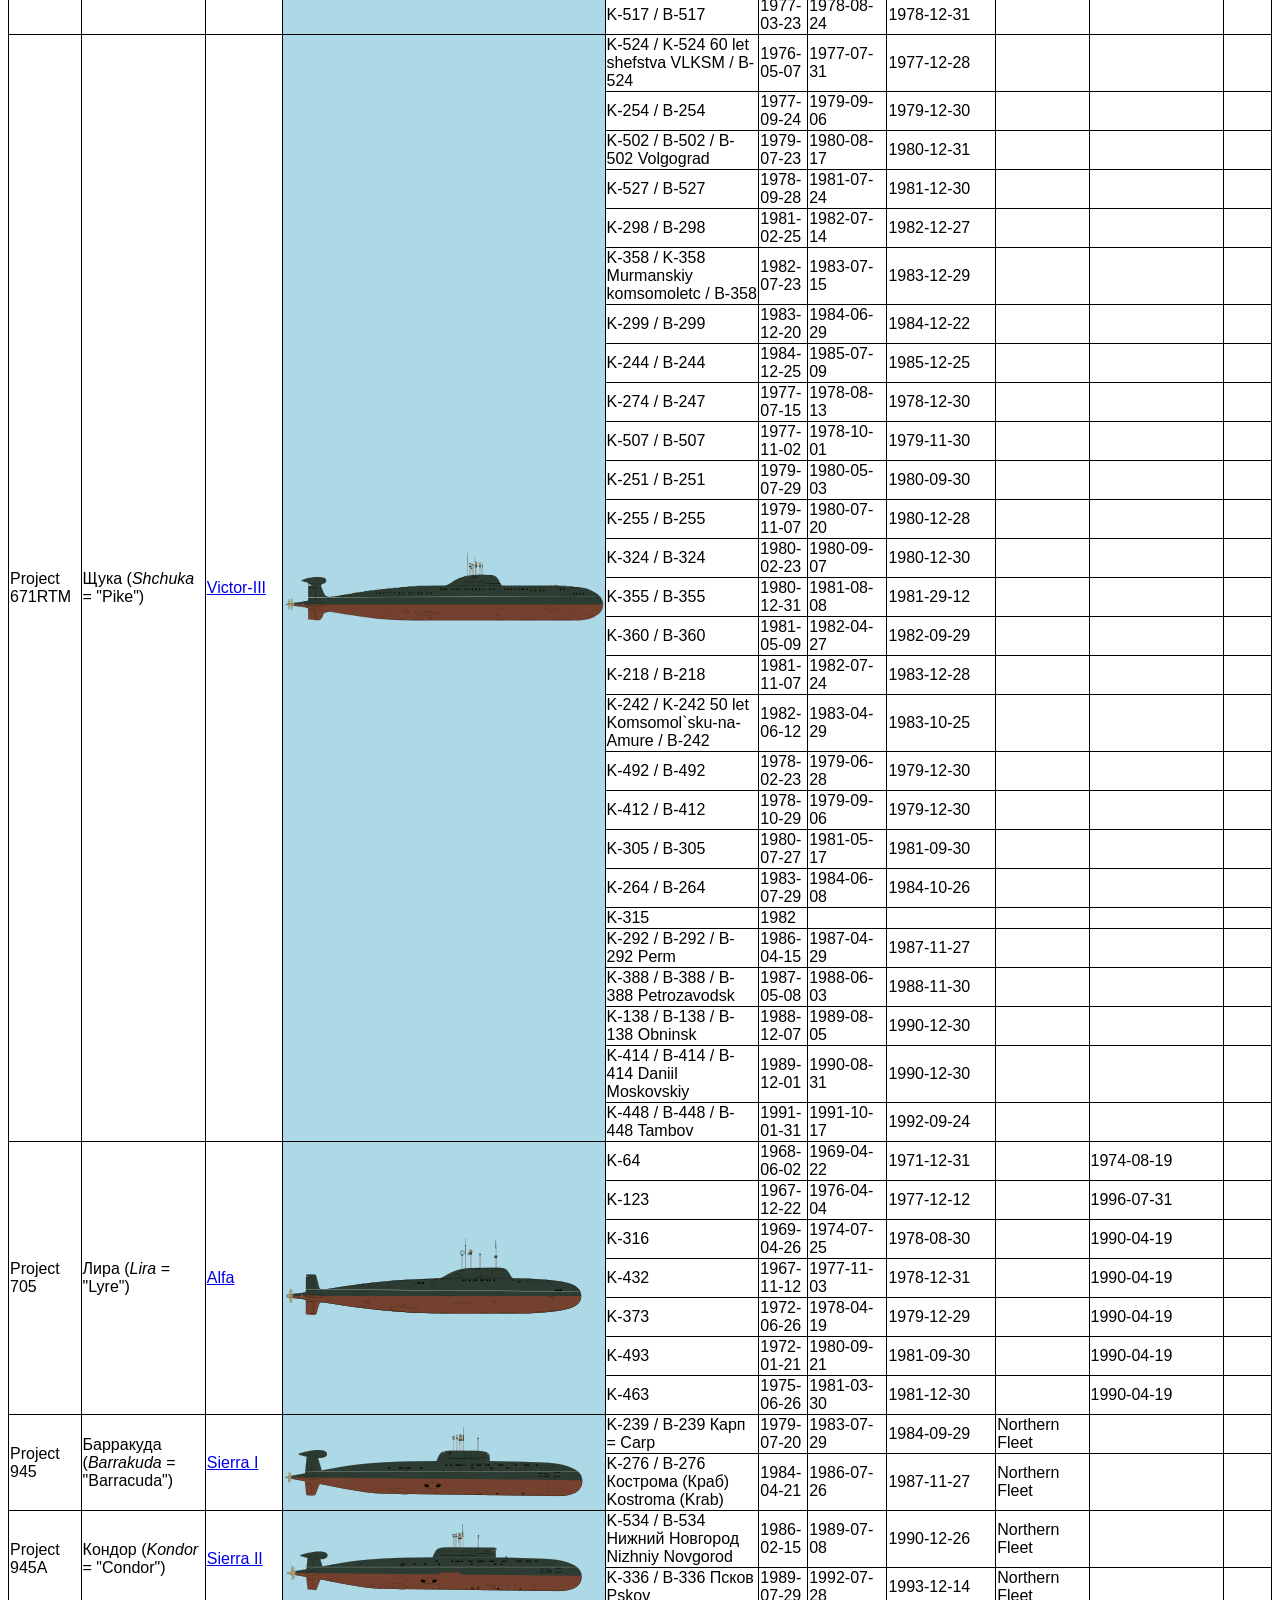
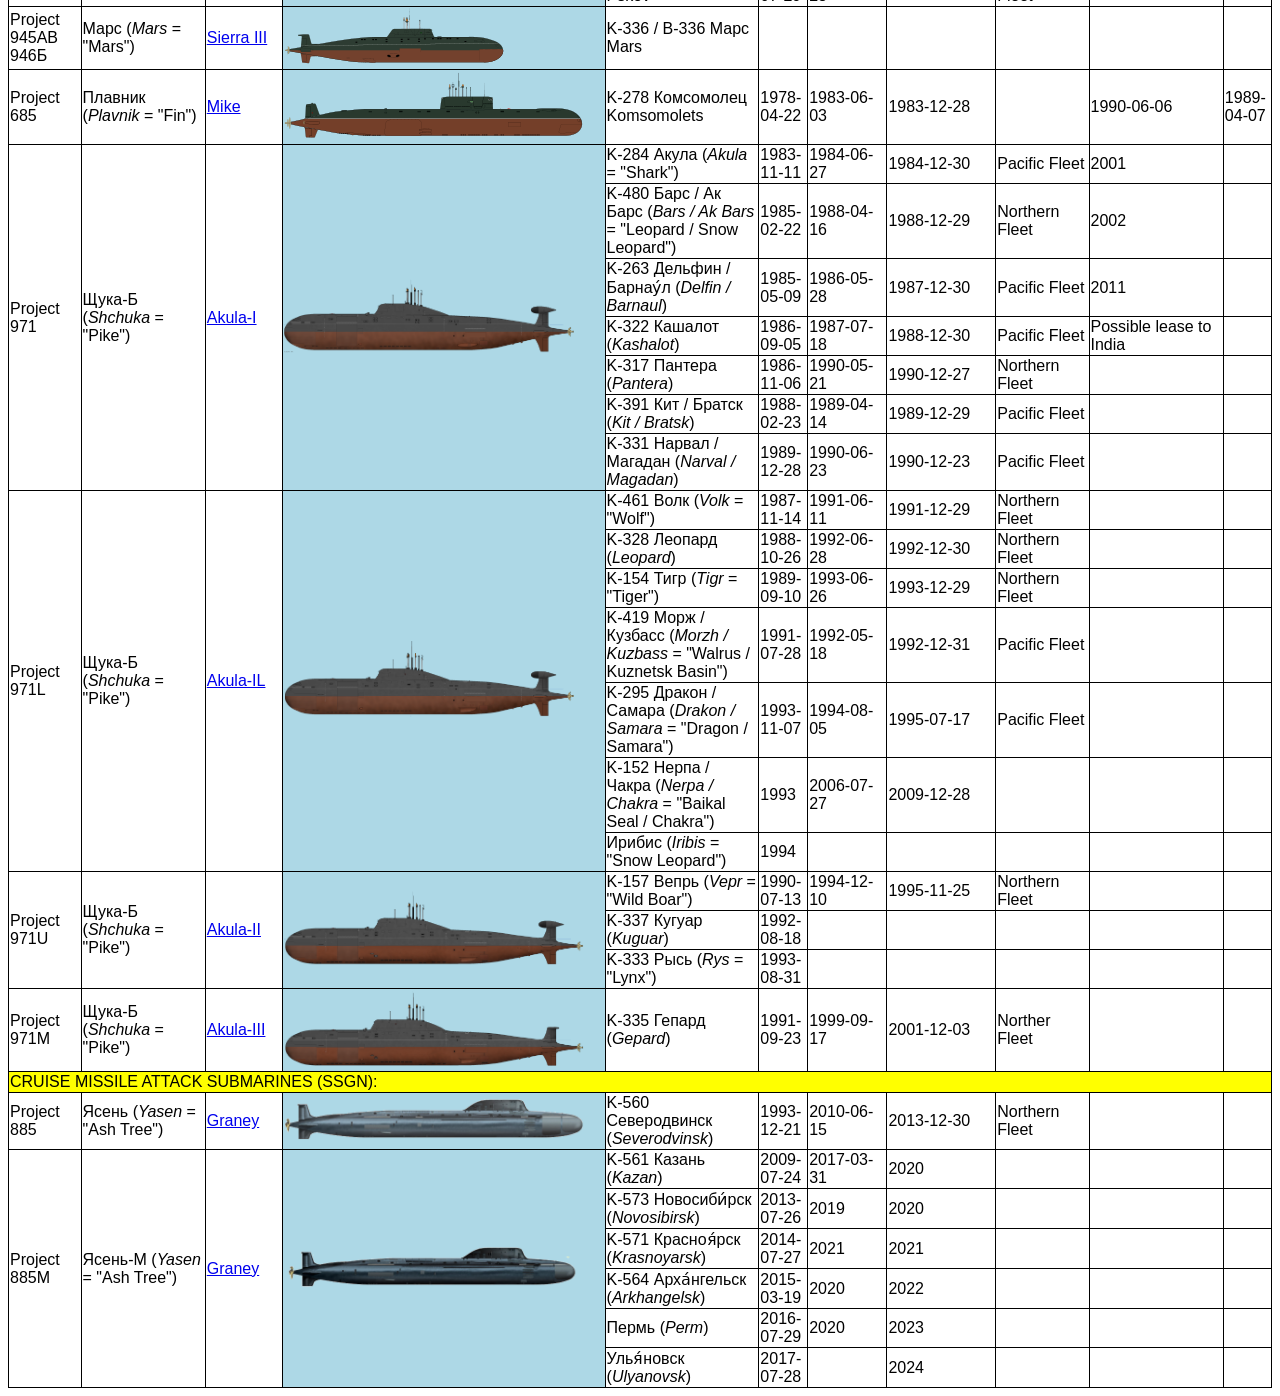
<file: doc/list_of_russian_submarines.html>
<!DOCTYPE html><meta charset="UTF-8"/>
<html>
	<head>
		<title>Soviet and Russian Submarines</title>
		<link rel="shortcut icon" type="image/x-icon" href="../h.ico"/>
		<style>
			table {border-collapse: collapse;}
			table, th, td {
				font-family: arial;
				border: 1px solid black;
			}
			td.silhouette {background-color: lightblue;}
		</style>
	</head>
	<body>
		<table style="font-family: arial; border: 1px;">
			<tr>
				<th>Project</th><th>Classification</th><th>NATO</th>
				<th>Silhouette</th>
				<th>Name</th><th>Laid down</th><th>Launched</th><th>Commisioned</th><th>Entered Service</th><th>Decommisioned</th><th>Sunk</th>
			</tr>
			<tr><td colspan="11" bgcolor="yellow">ATTACK SUBMARINES (SSN):</td></tr>
			<tr>
				<td>Project 627</td>
				<td>&#x41a;&#x438;&#x442; (<i>Kit</i> = "whale")</td>
				<td><a href="https://en.wikipedia.org/wiki/November-class_submarine">November</a></td>
				<td class="silhouette"><img src="silhouettes/300px-November_class_SSN_627_project.png"/></td>
				<td>K-3 <i>Leninsky Komsomol</i></td>
				<td>1954-06</td>
				<td>1957-08-09</td>
				<td>1058-06-04</td>
				<td></td>
				<td>1988</td>
				<td></td>
			</tr>
			<tr>
				<td rowspan="13">Project 627A</td>
				<td rowspan="13">&#x41a;&#x438;&#x442; (<i>Kit</i> = "whale")</td>
				<td rowspan="13"><a href="https://en.wikipedia.org/wiki/November-class_submarine">November</a></td>
				<td rowspan="13" class="silhouette"><img src="silhouettes/300px-November_class_SSN_627A_project.png"/></td>
				<td>K-5</td>
				<td>1956-08-13</td>
				<td>1958-09-01</td>
				<td>1959-12-26</td>
				<td></td>
				<td></td>
				<td></td>
			</tr>
			<tr>
				<td>K-8</td>
				<td>1957-09-09</td>
				<td>1959-05-31</td>
				<td>1959-12-31</td>
				<td></td>
				<td></td>
				<td>1970-04-12</td>
			</tr>
			<tr>
				<td>K-14</td>
				<td>1958-09-02</td>
				<td>1959-08-16</td>
				<td>1959-12-30</td>
				<td>1960-08-31 (Northern Fleet)</td>
				<td>1990-04-19</td>
				<td></td>
			</tr>
			<tr>
				<td>K-52</td>
				<td>1959-10-28</td>
				<td>1960-08-28</td>
				<td>1960-12-10</td>
				<td>1987</td>
				<td></td>
				<td></td>
			</tr>
			<tr>
				<td>K-21</td>
				<td>1960-04-02</td>
				<td>1961-06-18</td>
				<td>1961-11-28</td>
				<td>1961-11-28 (Northern Fleet)</td>
				<td>1991</td>
				<td></td>
			</tr>
			<tr>
				<td>K-11</td>
				<td>1960-10-31</td>
				<td>1961-09-01</td>
				<td>1961-12-30</td>
				<td>1990-04-19</td>
				<td>1962-03-16 (Northern Fleet)</td>
				<td></td>
			</tr>
			<tr>
				<td>K-133</td>
				<td>1961-06-03</td>
				<td>1962-06-05</td>
				<td>1962-10-29</td>
				<td>1962-11-14 (Northern Fleet)</td>
				<td>1990-04-19</td>
				<td></td>
			</tr>
			<tr>
				<td>K-181</td>
				<td>1961-11-15</td>
				<td>1962-09-07</td>
				<td>1962-12-27</td>
				<td></td>
				<td></td>
				<td></td>
			</tr>
			<tr>
				<td>K-115</td>
				<td>1962-04-04</td>
				<td>1962-10-22</td>
				<td>1962-12-31</td>
				<td></td>
				<td></td>
				<td></td>
			</tr>
			<tr>
				<td>K-159</td>
				<td>1962-08-15</td>
				<td>1963-06-06</td>
				<td>1963-10-09</td>
				<td></td>
				<td>1989-05-30</td>
				<td>2003-08-30</td>
			</tr>
			<tr>
				<td>K-42</td>
				<td>1962-11-28</td>
				<td>1963-08-17</td>
				<td>1963-11-30</td>
				<td></td>
				<td>1985-08-10</td>
				<td></td>
			</tr>
			<tr>
				<td>K-50</td>
				<td>1963-02-14</td>
				<td>1963-12-16</td>
				<td>1964-07-17</td>
				<td>1964-08-06 (Northern Fleet)</td>
				<td>1990-04-19</td>
				<td></td>
			</tr>
			<tr>
				<td>K-27</td>
				<td>1958-06-15</td>
				<td>1962-04-01</td>
				<td>1963-10-30</td>
				<td>1965-09-07 (Red Banner Northern Fleet)</td>
				<td>1979-02-01</td>
				<td></td>
			</tr>
			<tr>
				<td rowspan="15">Project 671</td>
				<td rowspan="15">Ёрш (<i>Yorsh</i> = "Ruffe")</td>
				<td rowspan="15"><a href="https://en.wikipedia.org/wiki/Victor-class_submarine">Victor-I</a></td>
				<td rowspan="15" class="silhouette"><img src="silhouettes/1920px-Victor_I_class_SSN.svg.png" width="320"/></td>
				<td>K-38</td>
				<td>1963-04-12</td>
				<td>1966-07-28</td>
				<td>1967-11-05</td>
				<td></td>
				<td></td>
				<td></td>
			</tr>
			<tr>
				<td>K-69 / K-369</td>
				<td>1963-01-24</td>
				<td>1967-12-28</td>
				<td>1968-11-06</td>
				<td></td>
				<td></td>
				<td></td>
			</tr>
			<tr>
				<td>K-147 / B-147</td>
				<td>1964-09-16</td>
				<td>1968-06-17</td>
				<td>1968-12-21</td>
				<td></td>
				<td></td>
				<td></td>
			</tr>
			<tr>
				<td>K-53 / B-53</td>
				<td>1964-12-16</td>
				<td>1969-03-17</td>
				<td>1969-09-30</td>
				<td></td>
				<td></td>
				<td></td>
			</tr>
			<tr>
				<td>K-306</td>
				<td>1968-03-20</td>
				<td>1969-06-07</td>
				<td>1969-12-05</td>
				<td></td>
				<td></td>
				<td></td>
			</tr>
			<tr>
				<td>K-323 / 50 let SSSR / B-323</td>
				<td>1968-07-05</td>
				<td>1970-03-14</td>
				<td>1970-09-23</td>
				<td></td>
				<td></td>
				<td></td>
			</tr>
			<tr>
				<td>K-370 / B-370</td>
				<td>1969-04-19</td>
				<td>1970-06-26</td>
				<td>1970-12-05</td>
				<td></td>
				<td></td>
				<td></td>
			</tr>
			<tr>
				<td>K-438 / B-438</td>
				<td>1969-06-13</td>
				<td>1971-03-23</td>
				<td>1971-09-15</td>
				<td></td>
				<td></td>
				<td></td>
			</tr>
			<tr>
				<td>K-367 / B-367</td>
				<td>1970-04-14</td>
				<td>1971-07-02</td>
				<td>1971-12-05</td>
				<td></td>
				<td></td>
				<td></td>
			</tr>
			<tr>
				<td>K-398 / B-398</td>
				<td>1971-04-22</td>
				<td>1972-08-02</td>
				<td>1972-12-15</td>
				<td></td>
				<td></td>
				<td></td>
			</tr>
			<tr>
				<td>K-462 / B-462</td>
				<td>1972-07-03</td>
				<td>1973-09-01</td>
				<td>1973-12.30</td>
				<td></td>
				<td></td>
				<td></td>
			</tr>
			<tr>
				<td>K-481 / B-481</td>
				<td>1973-09-27</td>
				<td>1974-09-09</td>
				<td>1974-12-27</td>
				<td></td>
				<td></td>
				<td></td>
			</tr>
			<tr>
				<td>K-314</td>
				<td>1970-09-05</td>
				<td>1972-03-28</td>
				<td>1972-11-06</td>
				<td></td>
				<td></td>
				<td></td>
			</tr>
			<tr>
				<td>K-454 / B-454</td>
				<td>1971-07-24</td>
				<td>1973-05-05</td>
				<td>1973-10-30</td>
				<td></td>
				<td></td>
				<td></td>
			</tr>
			<tr>
				<td>K-469 / B-469</td>
				<td>1973-09-05</td>
				<td>1974-06-10</td>
				<td>1974-09-30</td>
				<td></td>
				<td></td>
				<td></td>
			</tr>
			<tr>
				<td rowspan="8">Project 671RT</td>
				<td rowspan="8">Сёмга (<i>Syomga</i> = "Atlantic Salmon")</td>
				<td rowspan="8"><a href="https://en.wikipedia.org/wiki/Victor-class_submarine">Victor-II</a></td>
				<td rowspan="8" class="silhouette"><img src="silhouettes/1920px-Victor_II_class_SSN.svg.png" width="320"/></td>
				<td>K-387 / B-387</td>
				<td>1971-04-02</td>
				<td>1972-09-02</td>
				<td>1972-12-30</td>
				<td></td>
				<td></td>
				<td></td>
			</tr>
			<tr>
				<td>K-371 / B-371</td>
				<td>1973-02-27</td>
				<td>1974-07-30</td>
				<td>1974-09-30</td>
				<td></td>
				<td></td>
				<td></td>
			</tr>
			<tr>
				<td>K-467 / B-467</td>
				<td>1974-11-19</td>
				<td>1976-05-07</td>
				<td>1976-11-30</td>
				<td></td>
				<td></td>
				<td></td>
			</tr>
			<tr>
				<td>K-488 / B-488</td>
				<td>1976-12-15</td>
				<td>1977-10-08</td>
				<td>1978-09-29</td>
				<td></td>
				<td></td>
				<td></td>
			</tr>
			<tr>
				<td>K-505</td>
				<td>1975</td>
				<td></td>
				<td></td>
				<td></td>
				<td></td>
				<td></td>
			</tr>
			<tr>
				<td>K-495 / B-495</td>
				<td>1974-09-28</td>
				<td>1975-08-26</td>
				<td>1975-12-31</td>
				<td></td>
				<td></td>
				<td></td>
			</tr>
			<tr>
				<td>K-513 / B-513</td>
				<td>1975-07-22</td>
				<td>1976-08-21</td>
				<td>1976-12-27</td>
				<td></td>
				<td></td>
				<td></td>
			</tr>
			<tr>
				<td>K-517 / B-517</td>
				<td>1977-03-23</td>
				<td>1978-08-24</td>
				<td>1978-12-31</td>
				<td></td>
				<td></td>
				<td></td>
			</tr>
			<tr>
				<td rowspan="27">Project 671RTM</td>
				<td rowspan="27">Щука (<i>Shchuka</i> = "Pike")</td>
				<td rowspan="27"><a href="https://en.wikipedia.org/wiki/Victor-class_submarine">Victor-III</a></td>
				<td rowspan="27" class="silhouette"><img src="silhouettes/1920px-Victor_III_class_SSN.svg.png" width="320"/></td>
				<td>K-524 / K-524 60 let shefstva VLKSM / B-524</td>
				<td>1976-05-07</td>
				<td>1977-07-31</td>
				<td>1977-12-28</td>
				<td></td>
				<td></td>
				<td></td>
			</tr>
			<tr>
				<td>K-254 / B-254</td>
				<td>1977-09-24</td>
				<td>1979-09-06</td>
				<td>1979-12-30</td>
				<td></td>
				<td></td>
				<td></td>
			</tr>
			<tr>
				<td>K-502 / B-502 / B-502 Volgograd</td>
				<td>1979-07-23</td>
				<td>1980-08-17</td>
				<td>1980-12-31</td>
				<td></td>
				<td></td>
				<td></td>
			</tr>
			<tr>
				<td>K-527 / B-527</td>
				<td>1978-09-28</td>
				<td>1981-07-24</td>
				<td>1981-12-30</td>
				<td></td>
				<td></td>
				<td></td>
			</tr>
			<tr>
				<td>K-298 / B-298</td>
				<td>1981-02-25</td>
				<td>1982-07-14</td>
				<td>1982-12-27</td>
				<td></td>
				<td></td>
				<td></td>
			</tr>
			<tr>
				<td>K-358 / K-358 Murmanskiy komsomoletc / B-358</td>
				<td>1982-07-23</td>
				<td>1983-07-15</td>
				<td>1983-12-29</td>
				<td></td>
				<td></td>
				<td></td>
			</tr>
			<tr>
				<td>K-299 / B-299</td>
				<td>1983-12-20</td>
				<td>1984-06-29</td>
				<td>1984-12-22</td>
				<td></td>
				<td></td>
				<td></td>
			</tr>
			<tr>
				<td>K-244 / B-244</td>
				<td>1984-12-25</td>
				<td>1985-07-09</td>
				<td>1985-12-25</td>
				<td></td>
				<td></td>
				<td></td>
			</tr>
			<tr>
				<td>K-274 / B-247</td>
				<td>1977-07-15</td>
				<td>1978-08-13</td>
				<td>1978-12-30</td>
				<td></td>
				<td></td>
				<td></td>
			</tr>
			<tr>
				<td>K-507 / B-507</td>
				<td>1977-11-02</td>
				<td>1978-10-01</td>
				<td>1979-11-30</td>
				<td></td>
				<td></td>
				<td></td>
			</tr>
			<tr>
				<td>K-251 / B-251</td>
				<td>1979-07-29</td>
				<td>1980-05-03</td>
				<td>1980-09-30</td>
				<td></td>
				<td></td>
				<td></td>
			</tr>
			<tr>
				<td>K-255 / B-255</td>
				<td>1979-11-07</td>
				<td>1980-07-20</td>
				<td>1980-12-28</td>
				<td></td>
				<td></td>
				<td></td>
			</tr>
			<tr>
				<td>K-324 / B-324</td>
				<td>1980-02-23</td>
				<td>1980-09-07</td>
				<td>1980-12-30</td>
				<td></td>
				<td></td>
				<td></td>
			</tr>
			<tr>
				<td>K-355 / B-355</td>
				<td>1980-12-31</td>
				<td>1981-08-08</td>
				<td>1981-29-12</td>
				<td></td>
				<td></td>
				<td></td>
			</tr>
			<tr>
				<td>K-360 / B-360</td>
				<td>1981-05-09</td>
				<td>1982-04-27</td>
				<td>1982-09-29</td>
				<td></td>
				<td></td>
				<td></td>
			</tr>
			<tr>
				<td>K-218 / B-218</td>
				<td>1981-11-07</td>
				<td>1982-07-24</td>
				<td>1983-12-28</td>
				<td></td>
				<td></td>
				<td></td>
			</tr>
			<tr>
				<td>K-242 / K-242 50 let Komsomol`sku-na-Amure / B-242</td>
				<td>1982-06-12</td>
				<td>1983-04-29</td>
				<td>1983-10-25</td>
				<td></td>
				<td></td>
				<td></td>
			</tr>
			<tr>
				<td>K-492 / B-492</td>
				<td>1978-02-23</td>
				<td>1979-06-28</td>
				<td>1979-12-30</td>
				<td></td>
				<td></td>
				<td></td>
			</tr>
			<tr>
				<td>K-412 / B-412</td>
				<td>1978-10-29</td>
				<td>1979-09-06</td>
				<td>1979-12-30</td>
				<td></td>
				<td></td>
				<td></td>
			</tr>
			<tr>
				<td>K-305 / B-305</td>
				<td>1980-07-27</td>
				<td>1981-05-17</td>
				<td>1981-09-30</td>
				<td></td>
				<td></td>
				<td></td>
			</tr>
			<tr>
				<td>K-264 / B-264</td>
				<td>1983-07-29</td>
				<td>1984-06-08</td>
				<td>1984-10-26</td>
				<td></td>
				<td></td>
				<td></td>
			</tr>
			<tr>
				<td>K-315</td>
				<td>1982</td>
				<td></td>
				<td></td>
				<td></td>
				<td></td>
				<td></td>
			</tr>
			<tr>
				<td>K-292 / B-292 / B-292 Perm</td>
				<td>1986-04-15</td>
				<td>1987-04-29</td>
				<td>1987-11-27</td>
				<td></td>
				<td></td>
				<td></td>
			</tr>
			<tr>
				<td>K-388 / B-388 / B-388 Petrozavodsk</td>
				<td>1987-05-08</td>
				<td>1988-06-03</td>
				<td>1988-11-30</td>
				<td></td>
				<td></td>
				<td></td>
			</tr>
			<tr>
				<td>K-138 / B-138 / B-138 Obninsk</td>
				<td>1988-12-07</td>
				<td>1989-08-05</td>
				<td>1990-12-30</td>
				<td></td>
				<td></td>
				<td></td>
			</tr>
			<tr>
				<td>K-414 / B-414 / B-414 Daniil Moskovskiy</td>
				<td>1989-12-01</td>
				<td>1990-08-31</td>
				<td>1990-12-30</td>
				<td></td>
				<td></td>
				<td></td>
			</tr>
			<tr>
				<td>K-448 / B-448 / B-448 Tambov</td>
				<td>1991-01-31</td>
				<td>1991-10-17</td>
				<td>1992-09-24</td>
				<td></td>
				<td></td>
				<td></td>
			</tr>
			<tr>
				<td rowspan="7">Project 705</td>
				<td rowspan="7">&#x41b;&#x438;&#x440;&#x430; (<i>Lira</i> = "Lyre")</td>
				<td rowspan="7"><a href="https://en.wikipedia.org/wiki/Alfa-class_submarine">Alfa</a></td>
				<td rowspan="7" class="silhouette"><img src="silhouettes/300px-Alfa_class_SSN.png"/></td>
				<td>K-64</td>
				<td>1968-06-02</td>
				<td>1969-04-22</td>
				<td>1971-12-31</td>
				<td></td>
				<td>1974-08-19</td>
				<td></td>
			</tr>
			<tr>
				<td>K-123</td>
				<td>1967-12-22</td>
				<td>1976-04-04</td>
				<td>1977-12-12</td>
				<td></td>
				<td>1996-07-31</td>
				<td></td>
			</tr>
			<tr>
				<td>K-316</td>
				<td>1969-04-26</td>
				<td>1974-07-25</td>
				<td>1978-08-30</td>
				<td></td>
				<td>1990-04-19</td>
				<td></td>
			</tr>
			<tr>
				<td>K-432</td>
				<td>1967-11-12</td>
				<td>1977-11-03</td>
				<td>1978-12-31</td>
				<td></td>
				<td>1990-04-19</td>
				<td></td>
			</tr>
			<tr>
				<td>K-373</td>
				<td>1972-06-26</td>
				<td>1978-04-19</td>
				<td>1979-12-29</td>
				<td></td>
				<td>1990-04-19</td>
				<td></td>
			</tr>
			<tr>
				<td>K-493</td>
				<td>1972-01-21</td>
				<td>1980-09-21</td>
				<td>1981-09-30</td>
				<td></td>
				<td>1990-04-19</td>
				<td></td>
			</tr>
			<tr>
				<td>K-463</td>
				<td>1975-06-26</td>
				<td>1981-03-30</td>
				<td>1981-12-30</td>
				<td></td>
				<td>1990-04-19</td>
				<td></td>
			</tr>
			<tr>
				<td rowspan="2">Project 945</td>
				<td rowspan="2">&#x411;&#x430;&#x440;&#x440;&#x430;&#x43a;&#x443;&#x434;&#x430; (<i>Barrakuda</i> = "Barracuda")</td>
				<td rowspan="2"><a href="https://en.wikipedia.org/wiki/Sierra-class_submarine">Sierra I</a></td>
				<td rowspan="2" class="silhouette"><img src="silhouettes/300px-Sierra_I_class_SSN.png"/></td>
				<td>K-239 / B-239 &#x41a;&#x430;&#x440;&#x43f; = Carp</td>
				<td>1979-07-20</td>
				<td>1983-07-29</td>
				<td>1984-09-29</td>
				<td>Northern Fleet</td>
				<td></td>
				<td></td>
			</tr>
			<tr>
				<td>K-276 / B-276 &#x41a;&#x43e;&#x441;&#x442;&#x440;&#x43e;&#x43c;&#x430; (&#x41a;&#x440;&#x430;&#x431;) Kostroma (Krab)</td>
				<td>1984-04-21</td>
				<td>1986-07-26</td>
				<td>1987-11-27</td>
				<td>Northern Fleet</td>
				<td></td>
				<td></td>
			</tr>
			<!--
Сейчас в составе флота четыре титановые атомные подводные лодки (если не считать мини-лодок для глубоководных исследований): две проекта 945 «Барракуда» - К-239 «Карп» и К-276 «Кострома» и две титановые лодки модернизированного проекта 945А «Кондор» - К-336 «Псков» и К-534 «Нижний Новгород».-->
			<tr>
				<td rowspan="2">Project 945A</td>
				<td rowspan="2">&#x41a;&#x43e;&#x43d;&#x434;&#x43e;&#x440; (<i>Kondor</i> = "Condor")</td>
				<td rowspan="2"><a href="https://en.wikipedia.org/wiki/Sierra-class_submarine">Sierra II</a></td>
				<td rowspan="2" class="silhouette"><img src="silhouettes/300px-Sierra_II_class_SSN.png"/></td>
				<td>K-534 / B-534 &#x41d;&#x438;&#x436;&#x43d;&#x438;&#x439; &#x41d;&#x43e;&#x432;&#x433;&#x43e;&#x440;&#x43e;&#x434; Nizhniy Novgorod</td>
				<td>1986-02-15</td>
				<td>1989-07-08</td>
				<td>1990-12-26</td>
				<td>Northern Fleet</td>
				<td></td>
				<td></td>
			</tr>
			<tr>
				<td>K-336 / B-336 &#x41f;&#x441;&#x43a;&#x43e;&#x432; Pskov</td>
				<td>1989-07-29</td>
				<td>1992-07-28</td>
				<td>1993-12-14</td>
				<td>Northern Fleet</td>
				<td></td>
				<td></td>
			</tr>
			<tr>
				<td>Project 945AB 946&#x411;</td>
				<td>&#x41c;&#x430;&#x440;&#x441; (<i>Mars</i> = "Mars")</td>
				<td><a href="https://en.wikipedia.org/wiki/Sierra-class_submarine">Sierra III</a></td>
				<td class="silhouette"><img src="silhouettes/220px-Sierra_III_class_SSN.svg.png"/></td>
				<td>K-336 / B-336 &#x41c;&#x430;&#x440;&#x441; Mars</td>
				<td></td>
				<td></td>
				<td></td>
				<td></td>
				<td></td>
				<td></td>
			</tr>
			<tr>
				<td>Project 685</td>
				<td>&#x41f;&#x43b;&#x430;&#x432;&#x43d;&#x438;&#x43a; (<i>Plavnik</i> = "Fin")</td>
				<td><a href="https://en.wikipedia.org/wiki/Soviet_submarine_K-278_Komsomolets">Mike</a></td>
				<td class="silhouette"><img src="silhouettes/300px-Mike_class_SSN.svg.png"/></td>
				<td>K-278 &#x41a;&#x43e;&#x43c;&#x441;&#x43e;&#x43c;&#x43e;&#x43b;&#x435;&#x446; Komsomolets</td>
				<td>1978-04-22</td>
				<td>1983-06-03</td>
				<td>1983-12-28</td>
				<td></td>
				<td>1990-06-06</td>
				<td>1989-04-07</td>
			</tr>
			<tr>
				<td rowspan="7">Project 971</td>
				<td rowspan="7">&#x429;&#x443;&#x43a;&#x430;-&#x411; (<i>Shchuka</i> = "Pike")</td>
				<td rowspan="7"><a href="https://en.wikipedia.org/wiki/Akula-class_submarine">Akula-I</a></td>
				<td rowspan="7" class="silhouette"><img src="silhouettes/akulaI.png" width="300px"/></td>
				<td>K-284 Акула (<i>Akula</i> = "Shark")</td>
				<td>1983-11-11</td>
				<td>1984-06-27</td>
				<td>1984-12-30</td>
				<td>Pacific Fleet</td>
				<td>2001</td>
				<td></td>
			</tr>
			<tr>
				<td>K-480 Барс / Ак Барс (<i>Bars / Ak Bars</i> = "Leopard / Snow Leopard")</td>
				<td>1985-02-22</td>
				<td>1988-04-16</td>
				<td>1988-12-29</td>
				<td>Northern Fleet</td>
				<td>2002</td>
				<td></td>
			</tr>
			<tr>
				<td>K-263 Дельфин / Барнау́л (<i>Delfin / Barnaul</i>)</td>
				<td>1985-05-09</td>
				<td>1986-05-28</td>
				<td>1987-12-30</td>
				<td>Pacific Fleet</td>
				<td>2011</td>
				<td></td>
			</tr>
			<tr>
				<td>K-322 Кашалот (<i>Kashalot</i>)</td>
				<td>1986-09-05</td>
				<td>1987-07-18</td>
				<td>1988-12-30</td>
				<td>Pacific Fleet</td>
				<td>Possible lease to India</td>
				<td></td>
			</tr>
			<tr>
				<td>K-317 Пантера (<i>Pantera</i>)</td>
				<td>1986-11-06</td>
				<td>1990-05-21</td>
				<td>1990-12-27</td>
				<td>Northern Fleet</td>
				<td></td>
				<td></td>
			</tr>
			<tr>
				<td>K-391 Кит / Братск (<i>Kit / Bratsk</i>)</td>
				<td>1988-02-23</td>
				<td>1989-04-14</td>
				<td>1989-12-29</td>
				<td>Pacific Fleet</td>
				<td></td>
				<td></td>
			</tr>
			<tr>
				<td>K-331 Нарвал / Магадан (<i>Narval / Magadan</i>)</td>
				<td>1989-12-28</td>
				<td>1990-06-23</td>
				<td>1990-12-23</td>
				<td>Pacific Fleet</td>
				<td></td>
				<td></td>
			</tr>
			<tr>
				<td rowspan="7">Project 971L</td>
				<td rowspan="7">&#x429;&#x443;&#x43a;&#x430;-&#x411; (<i>Shchuka</i> = "Pike")</td>
				<td rowspan="7"><a href="https://en.wikipedia.org/wiki/Akula-class_submarine">Akula-IL</a></td>
				<td rowspan="7" class="silhouette"><img src="silhouettes/akulaIL.png" width="300px"/></td>
				<td>K-461 Волк (<i>Volk</i> = "Wolf")</td>
				<td>1987-11-14</td>
				<td>1991-06-11</td>
				<td>1991-12-29</td>
				<td>Northern Fleet</td>
				<td></td>
				<td></td>
			</tr>
			<tr>
				<td>K-328 Леопард (<i>Leopard</i>)</td>
				<td>1988-10-26</td>
				<td>1992-06-28</td>
				<td>1992-12-30</td>
				<td>Northern Fleet</td>
				<td></td>
				<td></td>
			</tr>
			<tr>
				<td>K-154 Тигр (<i>Tigr</i> = "Tiger")</td>
				<td>1989-09-10</td>
				<td>1993-06-26</td>
				<td>1993-12-29</td>
				<td>Northern Fleet</td>
				<td></td>
				<td></td>
			</tr>
			<tr>
				<td>K-419 Морж / Кузбасс (<i>Morzh / Kuzbass</i> = "Walrus / Kuznetsk Basin")</td>
				<td>1991-07-28</td>
				<td>1992-05-18</td>
				<td>1992-12-31</td>
				<td>Pacific Fleet</td>
				<td></td>
				<td></td>
			</tr>
			<tr>
				<td>K-295 Дракон / Самара (<i>Drakon / Samara</i> = "Dragon / Samara")</td>
				<td>1993-11-07</td>
				<td>1994-08-05</td>
				<td>1995-07-17</td>
				<td>Pacific Fleet</td>
				<td></td>
				<td></td>
			</tr>
			<tr>
				<td>K-152 Нерпа / Чакра (<i>Nerpa / Chakra</i> = "Baikal Seal / Chakra")</td>
				<td>1993</td>
				<td>2006-07-27</td>
				<td>2009-12-28</td>
				<td></td>
				<td></td>
				<td></td>
			</tr>
			<tr>
				<td>Ирибис (<i>Iribis</i> = "Snow Leopard")</td>
				<td>1994</td>
				<td></td>
				<td></td>
				<td></td>
				<td></td>
				<td></td>
			</tr>
			<tr>
				<td rowspan="3">Project 971U</td>
				<td rowspan="3">&#x429;&#x443;&#x43a;&#x430;-&#x411; (<i>Shchuka</i> = "Pike")</td>
				<td rowspan="3"><a href="https://en.wikipedia.org/wiki/Akula-class_submarine">Akula-II</a></td>
				<td rowspan="3" class="silhouette"><img src="silhouettes/akulaII.png" width="300px"/></td>
				<td>K-157 &#x412;&#x435;&#x43f;&#x440;&#x44c; (<i>Vepr</i> = "Wild Boar")</td>
				<td>1990-07-13</td>
				<td>1994-12-10</td>
				<td>1995-11-25</td>
				<td>Northern Fleet</td>
				<td></td>
				<td></td>
			</tr>
			<tr>
				<td>K-337 Кугуар (<i>Kuguar</i>)</td>
				<td>1992-08-18</td>
				<td></td>
				<td></td>
				<td></td>
				<td></td>
				<td></td>
			</tr>
			<tr>
				<td>K-333 Рысь (<i>Rys</i> = "Lynx")</td>
				<td>1993-08-31</td>
				<td></td>
				<td></td>
				<td></td>
				<td></td>
				<td></td>
			</tr>
			<tr>
				<td>Project 971M</td>
				<td>&#x429;&#x443;&#x43a;&#x430;-&#x411; (<i>Shchuka</i> = "Pike")</td>
				<td><a href="https://en.wikipedia.org/wiki/Akula-class_submarine">Akula-III</a></td>
				<td class="silhouette"><img src="silhouettes/akulaIII.png" width="300px"/></td>
				<td>K-335 Гепард (<i>Gepard</i>)</td>
				<td>1991-09-23</td>
				<td>1999-09-17</td>
				<td>2001-12-03</td>
				<td>Norther Fleet</td>
				<td></td>
				<td></td>
			</tr>
			<tr><td colspan="11" bgcolor="yellow">CRUISE MISSILE ATTACK SUBMARINES (SSGN):</td></tr>
			<tr>
				<td>Project 885</td>
				<td>Ясень (<i>Yasen</i> = "Ash Tree")</td>
				<td><a href="https://en.wikipedia.org/wiki/Yasen-class_submarine">Graney</a></td>
				<td class="silhouette"><img src="silhouettes/885.png" width="300px"/></td>
				<td>K-560 Северодвинск (<i>Severodvinsk</i>)</td>
				<td>1993-12-21</td>
				<td>2010-06-15</td>
				<td>2013-12-30</td>
				<td>Northern Fleet</td>
				<td></td>
				<td></td>
			</tr>
			<tr>
				<td rowspan="6">Project 885M</td>
				<td rowspan="6">Ясень-М (<i>Yasen</i> = "Ash Tree")</td>
				<td rowspan="6"><a href="https://en.wikipedia.org/wiki/Yasen-class_submarine">Graney</a></td>
				<td rowspan="6" class="silhouette"><img src="silhouettes/885M.png" width="300px"/></td>
				<td>K-561 Казань (<i>Kazan</i>)</td>
				<td>2009-07-24</td>
				<td>2017-03-31</td>
				<td>2020</td>
				<td></td>
				<td></td>
				<td></td>
			</tr>
			<tr>
				<td>K-573 Новосиби́рск (<i>Novosibirsk</i>)</td>
				<td>2013-07-26</td>
				<td>2019</td>
				<td>2020</td>
				<td></td>
				<td></td>
				<td></td>
			</tr>
			<tr>
				<td>K-571 Красноя́рск (<i>Krasnoyarsk</i>)</td>
				<td>2014-07-27</td>
				<td>2021</td>
				<td>2021</td>
				<td></td>
				<td></td>
				<td></td>
			</tr>
			<tr>
				<td>K-564 Арха́нгельск (<i>Arkhangelsk</i>)</td>
				<td>2015-03-19</td>
				<td>2020</td>
				<td>2022</td>
				<td></td>
				<td></td>
				<td></td>
			</tr>
			<tr>
				<td>Пермь (<i>Perm</i>)</td>
				<td>2016-07-29</td>
				<td>2020</td>
				<td>2023</td>
				<td></td>
				<td></td>
				<td></td>
			</tr>
			<tr>
				<td>Улья́новск (<i>Ulyanovsk</i>)</td>
				<td>2017-07-28</td>
				<td></td>
				<td>2024</td>
				<td></td>
				<td></td>
				<td></td>
			</tr>
		</table>
	</body>
</html>
</file>
